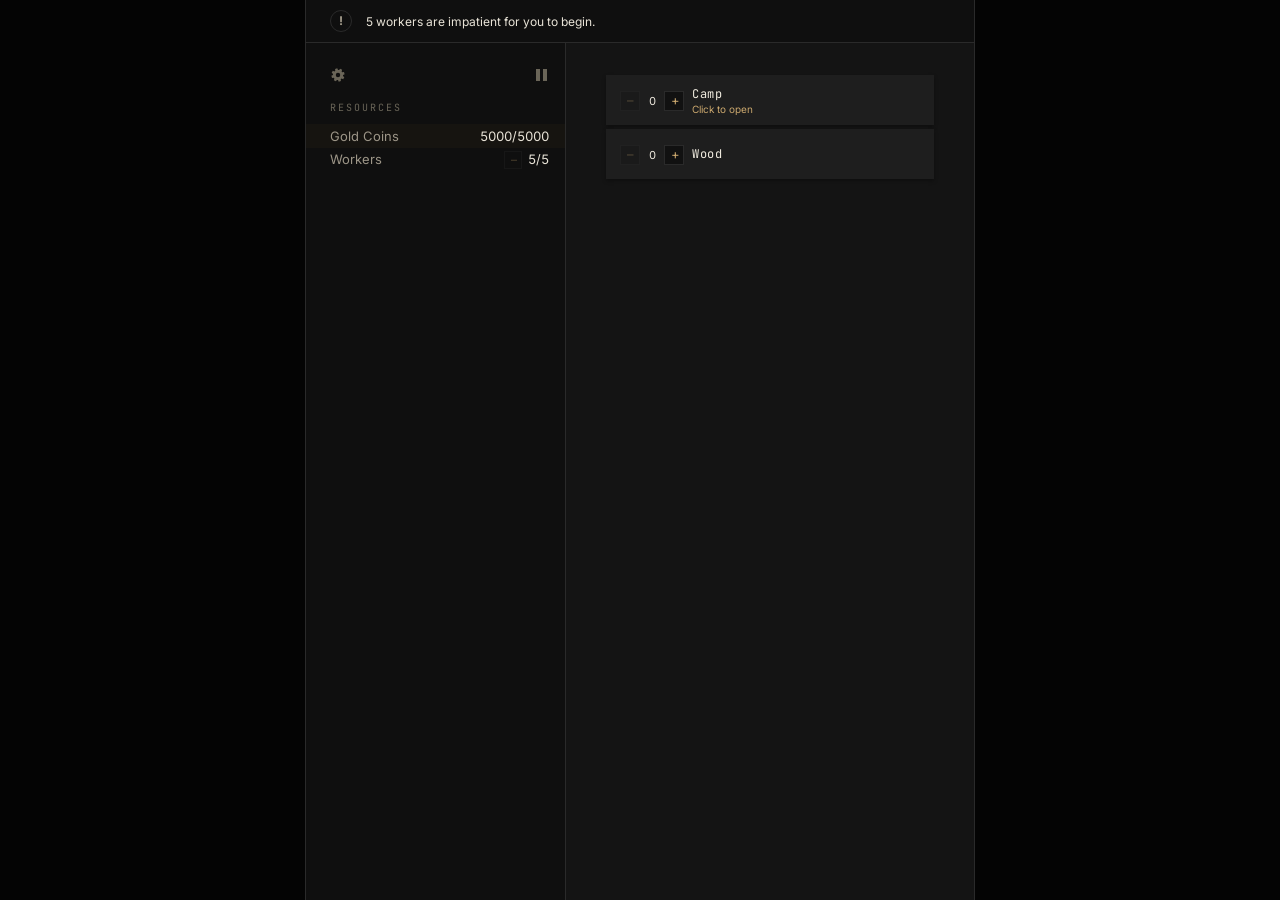
<file: index.html>
<!DOCTYPE html>
<html lang="en">
<head>
<meta charset="UTF-8">
<meta name="viewport" content="width=device-width, initial-scale=1.0">
<title>Orb Weaver</title>
<link rel="stylesheet" href="style.css">
<!-- EARLY DISPLAY INIT — deliberately inline and manually declared (not a
     loader). script.js runs at the end of <body>, which is after first
     paint, so a Light stone player would see a flash of the dark default
     on every load. This reads the same orbweaver.display.v1 key and the
     same theme mapping script.js uses, and applies only what must be
     right before the first frame. Every step is guarded: blocked
     storage, absent key, bad JSON or an out-of-range index all fall
     through to Original without interrupting startup. -->
<script>
(function () {
  try {
    var raw = localStorage.getItem('orbweaver.display.v1');
    if (!raw) return;
    var d = JSON.parse(raw);
    // Top-to-bottom: Original, Slightly lighter, New, Light stone.
    var themes = ['stone', 'midpoint', 'subtle', 'original'];
    var t = d && d.theme;
    if (t === 0 || (typeof t === 'number' && t > 0 && t < 4)) {
      document.documentElement.setAttribute('data-theme', themes[t | 0]);
    }
    if (typeof d['game-zoom'] === 'number') {
      document.documentElement.style.setProperty('--game-zoom', d['game-zoom'] / 100);
    }
    if (typeof d['sidebar-text'] === 'number') {
      document.documentElement.style.setProperty('--sidebar-text', d['sidebar-text'] / 100);
    }
  } catch (e) { /* storage blocked or unparseable — Original it is */ }
})();
</script>
</head>
<body>

<div id="app">
<div id="cheat-header" style="display:flex">
    <span class="cheat-label">CHEATS</span>
    <button class="cheat-btn" id="cheat-wood">Wood +100</button>
    <button class="cheat-btn" id="cheat-stone">Stone +100</button>
    <button class="cheat-btn" id="cheat-workers">Workers +5</button>
    <button class="cheat-btn" id="cheat-gold">Gold +100</button>
    <button class="cheat-btn" id="cheat-journals">Journals +50</button>
    <button class="cheat-btn" id="cheat-papers">Papers +500</button>
    <button class="cheat-btn" id="cheat-bars">Bars +100</button>
    <button class="cheat-btn" id="cheat-tools3">Tools III +1000</button>
    <button class="cheat-btn" id="cheat-crates">Crates +1000</button>
    <button class="cheat-btn" id="cheat-loc">Loc</button>
    <button class="cheat-btn" id="cheat-loc2">Loc 2</button>
    <button class="cheat-btn" id="cheat-mine">Mine</button>
    <button class="cheat-btn" id="cheat-caps">Caps +1000</button>
    <button class="cheat-btn" id="cheat-all">ALL</button>
    <button class="cheat-btn" id="cheat-all-v2">All v2</button>
    <button class="cheat-btn" id="cheat-null">Null</button>
    <span class="cheat-divider">|</span>
    <button class="cheat-btn" id="cheat-mpf-card">Test Card</button>
    <button class="cheat-btn" id="cheat-mpf-m">+M</button>
    <button class="cheat-btn" id="cheat-mpf-p">+P</button>
    <button class="cheat-btn" id="cheat-mpf-f">+F</button>
    <button class="cheat-btn" id="cheat-rm">rM</button>
    <button class="cheat-btn" id="cheat-rp">rP</button>
    <button class="cheat-btn" id="cheat-rf">rF</button>
    <button class="cheat-btn" id="cheat-seed">Seed</button>
    <button class="cheat-btn" id="cheat-nug">Nug</button>
    <span class="cheat-divider">|</span>
    <button class="cheat-btn" id="cheat-speed-2">2x</button>
    <button class="cheat-btn" id="cheat-speed-5">5x</button>
    <button class="cheat-btn" id="cheat-speed-10">10x</button>
    <button class="cheat-btn" id="cheat-speed-1">1x</button>
  </div>
  <footer id="context-footer">
    <button id="log-modal-btn" title="View log">!</button>
    <div id="context-footer-messages">
      <span class="footer-msg" id="footer-msg-0"></span>
      <span class="footer-msg" id="footer-msg-1"></span>
      <span class="footer-msg" id="footer-msg-2"></span>
    </div>
  </footer>

  <div id="main-wrap">

    <!-- ============ LEFT-HAND PANE ============ -->
    <aside id="left-hand">
      <div class="left-hand-topbar">
        <button id="settings-gear-btn" title="Settings"><svg viewBox="0 0 24 24" width="16" height="16" aria-hidden="true"><path fill-rule="evenodd" d="M 12.0 4.4 L 13.66 4.58 L 15.24 2.54 L 18.25 4.2 L 17.37 6.63 L 18.42 7.93 L 20.98 7.6 L 21.94 10.9 L 19.6 12.0 L 19.42 13.66 L 21.46 15.24 L 19.8 18.25 L 17.37 17.37 L 16.07 18.42 L 16.4 20.98 L 13.1 21.94 L 12.0 19.6 L 10.34 19.42 L 8.76 21.46 L 5.75 19.8 L 6.63 17.37 L 5.58 16.07 L 3.02 16.4 L 2.06 13.1 L 4.4 12.0 L 4.58 10.34 L 2.54 8.76 L 4.2 5.75 L 6.63 6.63 L 7.93 5.58 L 7.6 3.02 L 10.9 2.06 Z M 8.7 12 A 3.3 3.3 0 1 0 15.3 12 A 3.3 3.3 0 1 0 8.7 12 Z"/></svg></button>
        <button id="pause-play-btn" class="icon-pause" title="Pause"></button>
        <!-- Shown by CSS alone while the button carries .icon-play. Sits
             after the button so a sibling selector can drive it without
             script.js needing to know this element exists. -->
        <div id="pause-label">PAUSED</div>
      </div>
      <!-- Rate unit pill — shown by CSS alone while body has .rate-rail (Settings → Add to resources). -->
      <div id="rail-unit"><div class="unit-seg"><button data-rate-unit="0">/s</button><button data-rate-unit="1">/min</button><button data-rate-unit="2">/hr</button></div></div>
      <div class="side-label">Resources</div>
      <!-- Real resource rows (Workers, Gold, Upkeep, Wood, ...) mount here -->
      <div id="left-hand-real-resources"></div>
      <!-- Mountains group (blue theme) — hidden until Scout's Pen discovers it -->
      <div id="left-hand-mountains-group" style="display:none; --tier:var(--mountain-accent, #5a86b8); --tier-2:var(--mountain-text, #7fa8d4); --tier-soft:rgba(90,134,184,0.16);">
        <div class="side-label">Mountains</div>
        <div id="left-hand-real-resources-mountains"></div>
      </div>
      <!-- Sand Dunes group (yellow theme) — hidden until discovered -->
      <div id="left-hand-sanddunes-group" style="display:none; --tier:var(--sand-accent, #b8a858); --tier-2:var(--sand-text, #d4c47f); --tier-soft:rgba(184,168,88,0.16);">
        <div class="side-label">Sand Dunes</div>
        <div id="left-hand-real-resources-sanddunes"></div>
      </div>
      <div id="left-hand-resources"></div>
      <!-- Placeholders.js injects demo rows into #left-hand-resources when enabled -->
    </aside>

    <!-- ============ RIGHT-HAND PANE ============ -->
    <main id="right-hand">

      <div class="section-label" id="camp-section-label" data-section="camp" style="display:none">
        Camp <span class="section-collapse-arrow">▾</span>
      </div>
      <div class="card-grid" id="grid-camp">
        <!-- Real cards go here once mechanics exist. Empty by design. -->
      </div>

      <!-- Mountains section (Section B, blue theme) — hidden until Scout's Pen discovers it -->
      <div id="mountains-section" style="display:none; --tier:var(--mountain-accent, #5a86b8); --tier-2:var(--mountain-text, #7fa8d4); --tier-soft:rgba(90,134,184,0.16);">
        <div class="section-label" data-section="mountains">
          Mountains <span class="section-collapse-arrow">▾</span>
        </div>
        <div class="card-grid" id="grid-mountains"></div>
      </div>

      <!-- Sand Dunes section (yellow theme) — hidden until discovered -->
      <div id="sanddunes-section" style="display:none; --tier:var(--sand-accent, #b8a858); --tier-2:var(--sand-text, #d4c47f); --tier-soft:rgba(184,168,88,0.16);">
        <div class="section-label" data-section="sanddunes">
          Sand Dunes <span class="section-collapse-arrow">▾</span>
        </div>
        <div class="card-grid" id="grid-sanddunes"></div>
      </div>

      <!-- Placeholders.js injects demo cards + a themed demo section below when enabled -->
      <div id="right-hand-placeholder-mount"></div>

    </main>

  </div>

</div>

<!-- ============ GENERIC CARD DETAIL MODAL ============ -->
<div class="modal-scrim" id="card-modal-scrim">
  <div class="modal-win" id="card-modal-win">
    <div class="modal-header">
      <button class="modal-close" id="card-modal-close">✕</button>
      <div class="modal-header-top">
        <div id="card-modal-header-left"></div>
        <div class="modal-title" id="card-modal-title">Card Title</div>
      </div>
      <div id="card-modal-header-sub"></div>
    </div>
    <div class="modal-body" id="card-modal-body">
      <!-- populated per-card by script.js -->
    </div>
  </div>
</div>

<!-- ============ LOG MODAL ============ -->
<div class="modal-scrim" id="log-modal-scrim">
  <div class="modal-win" id="log-modal-win">
    <div class="modal-header">
      <div class="modal-title">Log</div>
      <button class="modal-close" id="log-modal-close">✕</button>
    </div>
    <div class="modal-body" id="log-modal-body"></div>
  </div>
</div>

<!-- ============ SETTINGS MODAL ============ -->
<!-- Welcome-back summary, shown after an offline catch-up. Also acts
     as the progress overlay while the replay runs. -->
<div class="modal-scrim" id="offline-modal-scrim">
  <div class="modal-win" id="offline-modal-win">
    <div class="modal-header">
      <button class="modal-close" id="offline-modal-close">✕</button>
    </div>
    <div class="modal-body" id="offline-modal-body"></div>
  </div>
</div>

<div class="modal-scrim" id="settings-modal-scrim">
  <div class="modal-win" id="settings-modal-win">
    <div class="modal-header">
      <div class="modal-title brand-title">Orb Weaver</div>
      <button class="modal-close" id="settings-modal-close">✕</button>
    </div>
    <div class="modal-body">
     <div class="settings-grid">

      <!-- DISPLAY CONTROLS — 2x2: sizes on top, theme and layout below.
           All four are native range inputs (pointer, touch and keyboard
           behavior for free); the vertical look is CSS only. -->
      <div class="settings-display">

        <div class="disp-ctl disp-size">
          <div class="disp-ctl-head">
            <span class="disp-chev sm">&lt;</span><span class="disp-chev lg">&lt;</span>
          </div>
          <div class="disp-slider">
            <input type="range" id="sidebar-text-slider" min="75" max="125" step="1" value="100"
                   aria-label="Left sidebar text size" aria-orientation="vertical">
          </div>
          <output class="disp-val" id="sidebar-text-val" for="sidebar-text-slider">100%</output>
        </div>

        <div class="disp-ctl disp-size">
          <div class="disp-ctl-head">
            <span class="disp-chev lg">&gt;</span><span class="disp-chev sm">&gt;</span>
          </div>
          <div class="disp-slider">
            <input type="range" id="game-zoom-slider" min="75" max="125" step="1" value="100"
                   aria-label="Game zoom" aria-orientation="vertical">
          </div>
          <output class="disp-val" id="game-zoom-val" for="game-zoom-slider">100%</output>
        </div>

        <div class="disp-ctl">
          <div class="disp-ctl-head">
            <svg class="settings-zoom-icon" viewBox="0 0 24 24" aria-hidden="true">
              <circle cx="12" cy="12" r="4"/>
              <path d="M12 1v3m0 16v3M1 12h3m16 0h3M4 4l2 2m12 12 2 2M4 20l2-2M18 6l2-2"/>
            </svg>
          </div>
          <div class="disp-slider">
            <input type="range" id="display-theme-slider" min="0" max="3" step="1" value="3"
                   aria-label="Display theme" aria-orientation="vertical">
          </div>
          <output class="disp-val" id="display-theme-val" for="display-theme-slider">Original</output>
        </div>

        <div class="disp-ctl">
          <div class="disp-ctl-head">
            <svg class="settings-zoom-icon" viewBox="0 0 24 24" aria-hidden="true">
              <path d="M2 4v16M22 4v16M12 2v20M5 8h14v8H5z"/>
            </svg>
          </div>
          <div class="disp-slider">
            <input type="range" id="display-layout-slider" min="0" max="1" step="1" value="1"
                   aria-label="Desktop layout" aria-orientation="vertical">
          </div>
          <output class="disp-val" id="display-layout-val" for="display-layout-slider">Centered</output>
        </div>

      </div>

      <div class="settings-main">
        <div class="settings-row">
          <span>Show placeholder examples</span>
          <div class="toggle-switch" id="placeholder-toggle"></div>
        </div>
        <div class="settings-row">
          <span>Cheat menu</span>
          <div class="toggle-switch" id="cheat-toggle"></div>
        </div>
        <div class="settings-row">
          <span>Rich Uncle Tutorial</span>
          <div class="toggle-switch" id="richuncle-toggle"></div>
        </div>
        <!-- Rates: unit for every rail rate line (js/core/rates.js); persisted with display prefs. -->
        <div class="settings-section-label">Rates</div>
        <div class="settings-row">
          <span>Rate unit</span>
          <div class="unit-seg"><button data-rate-unit="0">/s</button><button data-rate-unit="1">/min</button><button data-rate-unit="2">/hr</button></div>
        </div>
        <div class="settings-row">
          <span>Add to resources</span>
          <div class="toggle-switch" id="rate-rail-toggle"></div>
        </div>
        <!-- Save: autosaves every 20s and on tab close. Export/import is
             the backup path for cleared browser data or a new device. -->
        <div class="settings-section-label">Save</div>
        <div class="settings-row settings-row-buttons">
          <button class="action-btn" id="save-export-btn">Export save</button>
          <button class="action-btn" id="save-import-btn">Import save</button>
          <button class="action-btn danger" id="save-reset-btn">Erase save</button>
        </div>
        <textarea id="save-text" class="save-textarea" spellcheck="false" placeholder="Paste a save code here and press Import save. Or press Export save to put your current code here."></textarea>
        <div id="save-status" class="save-status"></div>
      </div>

     </div>
    </div>
  </div>
</div>

<script src="script.js"></script>

<!-- CORE MECHANICS ENGINE (shared logic — do not add mechanic-specific code here) -->
<script src="js/core/resources.js"></script>
<script src="js/core/rates.js"></script>
<script src="js/core/footer.js"></script>
<script src="js/core/workers.js"></script>
<script src="js/core/locations.js"></script>
<script src="js/core/upkeep.js"></script>
<script src="js/core/registry.js"></script>
<script src="js/core/upgrades.js"></script>
<script src="js/core/cards.js"></script>
<script src="js/core/offline.js"></script>
<script src="js/core/save.js"></script>
<script src="js/core/hiddenRes.js"></script>
<script src="js/core/cycles.js"></script>
<script src="js/core/toolUse.js"></script>
<script src="js/core/scoutstable.js"></script>
<script src="js/core/richuncle.js"></script>
<script src="js/core/loop.js"></script>
<script src="js/core/cheats.js"></script>
<script src="js/core/strangeshard.js"></script>

<!-- MECHANIC FILES (add one line per new mechanic — data only, no shared logic) -->
<script src="js/mechanics/mpftest.js"></script>
<script src="js/mechanics/buildersbench.js"></script>
<script src="js/mechanics/richuncle_camp.js"></script>
<script src="js/mechanics/toolshed.js"></script>
<script src="js/mechanics/wood.js"></script>
<script src="js/mechanics/stone.js"></script>
<script src="js/mechanics/digsite.js"></script>
<script src="js/mechanics/marketstall.js"></script>
<script src="js/mechanics/tents.js"></script>
<script src="js/mechanics/academy.js"></script>
<script src="js/mechanics/mountains.js"></script>
<script src="js/mechanics/richuncle_mountains.js"></script>
<script src="js/mechanics/mountainsscoutstable.js"></script>
<script src="js/mechanics/quarry.js"></script>
<script src="js/mechanics/wheatfieldcard.js"></script>
<script src="js/mechanics/goldpanning.js"></script>
<script src="js/mechanics/smeltershack.js"></script>
<script src="js/mechanics/goldmine.js"></script>
<script src="js/mechanics/sanddunes.js"></script>
<script src="js/mechanics/collapsedpath.js"></script>
<script src="js/mechanics/pulley.js"></script>
<script src="js/mechanics/scoutspen.js"></script>

<script src="js/main.js"></script>
<script src="placeholders.js"></script>
</body>
</html>
</file>
<file: style.css>
@import url('https://fonts.googleapis.com/css2?family=Cinzel+Decorative:wght@400;700&family=JetBrains+Mono:wght@400;500&family=Inter:wght@400;500;600&display=swap');

/* ============================================================
   ORB WEAVER — UI SHELL STYLESHEET
   Ported design system: same tokens, fonts, and component styles
   as the original build. Only naming has changed:
     #sidebar        -> #left-hand
     #content-area    -> #right-hand
     .workshop-grid   -> .card-grid
     "Gathering"      -> "Camp"
   ============================================================ */

*, *::before, *::after { box-sizing: border-box; }
html, body { height: 100%; margin: 0; background: var(--bg, #141414); }
body {
  font-family: 'Inter', sans-serif;
  color: var(--text, #e9e4d8);
  overflow: hidden;
}
button { font-family: inherit; user-select: none; -webkit-tap-highlight-color: transparent; cursor: pointer; }
::selection { background: transparent; }
/* Buttons already get user-select/tap-highlight above, but non-button
   controls (arrow spans, toggle divs) don't by default — on mobile that
   let long-presses fall through to the OS as text-selection / "search
   the web" instead of registering as a tap. touch-action:manipulation
   also removes the ~300ms tap delay so presses register immediately. */
.card, .toggle-switch, .section-collapse-arrow, .modal-subsection-label.has-arrow,
[data-upgrade-action], .card-stepper-btn, .cheat-btn {
  touch-action: manipulation;
  -webkit-touch-callout: none;
  -webkit-user-select: none;
  user-select: none;
  -webkit-tap-highlight-color: transparent;
}

:root {
  --tier: #a08858;
  --tier-2: #cba86e;
  --tier-dark: #5c4c2e;
  --tier-soft: rgba(160,136,88,0.16);
  --bg: #141414;
  --card-bg: #1e1e1e;
  --card-bg-alt: #252525;
  --border: #2a2a2a;
  --border-dim: #1e1e1e;
  --text: #e9e4d8;
  --text-dim: #a39c8c;
  --text-muted: #6a6558;
  --green: #7a9e7a;
  --red: #c05050;
  --molten: #d4914a;
}

/* ============================================================
   DISPLAY THEMES
   :root above IS the "original" palette. Each block below only
   overrides what it changes; anything omitted falls through to
   the var(--name, <original>) fallback written at each use site,
   so "original" renders byte-identically to the pre-theme build.
   Applied by script.js as data-theme on <html>; the inline
   initializer in index.html's <head> sets it before first paint.
   ============================================================ */
:root[data-theme="midpoint"] {
  color-scheme: dark;
  --bg: #181a19; --rail: #151716; --card-bg: #202220; --card-bg-alt: #272927;
  --inset: #161817; --control: #181a19; --raised: #272927;
  --border: #373a35; --border-dim: #2b2e2a; --edge: #41443e; --line: #41443e; --scrollbar: #555950;
  --text: #ebe8de; --heading: #f4f0e6; --text-dim: #aaa9a0; --text-muted: #777b72;
  --label: #a6a59c; --affordable: #f4f0e6; --on-accent: #151716;
  --tier: #a08858; --tier-2: #cba86e; --tier-soft: rgba(160,136,88,.16);
  --green: #80a983; --red: #cb6e66; --molten: #d4914a; --stopped: #995955;
  --mountain-accent: #6590bd; --mountain-text: #84add8;
  --sand-accent: #b4a553; --sand-text: #cfc078;
  --mule-bg: #1e271f; --mule-border: #385039; --mule-accent: #4f8152; --mule-text: #99c39c;
  --uncle-bg: #211a26; --uncle-border: #4b3b5f; --uncle-accent: #896bac; --uncle-text: #b79bd2;
  --cheat-bg: #1d1515; --cheat-border: #49302f; --cheat-text: #c78484;
  --good: #80a983; --bad: #cb6e66; --accent: #6590bd;
  --chart-gold: #c9a227; --chart-1: #6fa86f; --chart-2: #5c9ead;
  --chart-3: #c96a5e; --chart-4: #8f6fbf;
}

:root[data-theme="subtle"] {
  color-scheme: dark;
  --bg: #1c1c1b; --rail: #171817; --card-bg: #252524; --card-bg-alt: #2c2c2a;
  --inset: #181918; --control: #1c1c1b; --raised: #2c2c2a;
  --border: #444640; --border-dim: #363832; --edge: #4f514a; --line: #4f514a; --scrollbar: #65685f;
  --text: #eeeae0; --heading: #f7f3e9; --text-dim: #bcb9af; --text-muted: #898a80;
  --label: #b7b4aa; --affordable: #f7f3e9; --on-accent: #171817;
  --tier: #a08858; --tier-2: #cba86e; --tier-soft: rgba(160,136,88,.16);
  --green: #86ae89; --red: #d8756b; --molten: #d4914a; --stopped: #a65e59;
  --mountain-accent: #6e9ccc; --mountain-text: #90b8e5;
  --sand-accent: #c0b15d; --sand-text: #d9ca83;
  --mule-bg: #202920; --mule-border: #415841; --mule-accent: #578b59; --mule-text: #a5d0a7;
  --uncle-bg: #231c29; --uncle-border: #55436d; --uncle-accent: #9678bd; --uncle-text: #c0a6db;
  --cheat-bg: #211717; --cheat-border: #573535; --cheat-text: #d69494;
  --good: #86ae89; --bad: #d8756b; --accent: #6e9ccc;
  --chart-gold: #c9a227; --chart-1: #6fa86f; --chart-2: #5c9ead;
  --chart-3: #c96a5e; --chart-4: #8f6fbf;
}

:root[data-theme="stone"] {
  color-scheme: light;
  --bg: #d5d1c7; --rail: #c8c5bb; --card-bg: #e8e4db; --card-bg-alt: #ddd9ce;
  --inset: #d2cfc5; --control: #efebe2; --raised: #dcd8cd;
  --border: #6c7066; --border-dim: #94978c; --edge: #818579; --line: #818579; --scrollbar: #73796b;
  --text: #272923; --heading: #20231d; --text-dim: #42453d; --text-muted: #4f5249;
  --label: #42453d; --affordable: #20231d; --on-accent: #fffdf5;
  --tier: #705013; --tier-2: #62450e; --tier-dark: #735625; --tier-soft: rgba(112,80,19,.09);
  --green: #285936; --red: #92342b; --molten: #784609; --stopped: #92342b;
  --mountain-accent: #315b83; --mountain-text: #224c72;
  --sand-accent: #665609; --sand-text: #554707;
  --mule-bg: #dce7d9; --mule-border: #5c795f; --mule-accent: #285936; --mule-text: #285936;
  --uncle-bg: #e6ddec; --uncle-border: #7c638e; --uncle-accent: #674680; --uncle-text: #593c70;
  --cheat-bg: #eadbd7; --cheat-border: #9b625a; --cheat-text: #7b3029;
  --good: #285936; --bad: #92342b; --accent: #315b83; --hover: rgba(0,0,0,.05);
  --scrim: rgba(33,36,30,.3); --scrim-adjusting: rgba(33,36,30,.03);
  --chart-gold: #78560c; --chart-1: #2e653a; --chart-2: #236575;
  --chart-3: #a43d30; --chart-4: #754898;
}

/* Scout Stable's tip/requirement banners are deliberately fixed gold so
   they read identically inside a blue Mountains modal. That gold is
   unreadable on Light stone's pale surface, so the trio is the one place
   a theme has to reach in — dark themes keep the original gold. */
:root[data-theme="stone"] {
  --band-alt: rgba(0,0,0,.05);
  --banner-text: #62450e;
  --banner-bg: rgba(112,80,19,.09);
  --banner-border: #705013;
}


/* ===================== LAYOUT ===================== */
/* No header in this build — #app is just the two-pane shell. */
#app {
  display: flex;
  flex-direction: column;
  height: 100vh;
  width: 100vw;
}

#main-wrap {
  display: flex;
  flex-direction: row;
  flex: 1 1 auto;
  min-height: 0;
  overflow-x: hidden;
}

/* CHEAT HEADER — sits above main-wrap, pushes layout down when visible */
#cheat-header {
  flex: 0 0 auto;
  display: flex;
  flex-wrap: wrap;
  align-items: center;
  gap: 6px;
  padding: 6px 16px;
  background: var(--cheat-bg, #0a0a0a);
  border-bottom: 1px solid var(--cheat-border, #3a2a2a);
}
.cheat-label {
  font-family: 'JetBrains Mono', monospace;
  font-size: 9px;
  letter-spacing: 2px;
  color: var(--red);
  margin-right: 4px;
}
.cheat-btn {
  background: var(--cheat-bg, #1a1010);
  border: 1px solid var(--cheat-border, #3a2020);
  color: var(--cheat-text, #c08080);
  font-family: 'JetBrains Mono', monospace;
  font-size: 10px;
  padding: 3px 8px;
  cursor: pointer;
  transition: background 0.1s, border-color 0.1s;
}
.cheat-btn:hover { background: var(--cheat-bg, #2a1515); border-color: var(--red); color: var(--cheat-text, #e09090); }
.cheat-btn.active { background: var(--red); color: var(--on-accent, #0c0c0c); border-color: #e06060; }
.cheat-divider { color: var(--cheat-border, #3a2a2a); font-size: 12px; margin: 0 2px; }

/* Sub-rate label under resource rows (e.g. +2.6/s under Wood, -3/s under Gold) */
.res-sub-rate {
  display: block;
  font-size: 9px;
  text-align: right;
  padding-right: 2px;
  font-variant-numeric: tabular-nums;
}

/* CONTEXT FOOTER — dedicated bottom section, full width, shows the 3
   most recent messages (newest first). Click the "!" button or the
   message row itself to open the full scrollable log. */
#context-footer {
  flex: 0 0 auto;
  min-height: 40px;
  max-height: 72px;
  overflow-y: auto;
  border-bottom: 1px solid var(--border);
  background: var(--rail, #0f0f0f);
  padding: 10px 24px;
  display: flex;
  align-items: center;
  gap: 14px;
  font-size: 12px;
}
#log-modal-btn {
  flex: 0 0 auto;
  width: 22px; height: 22px;
  border-radius: 50%;
  border: 1px solid var(--border);
  background: none;
  color: var(--text-dim);
  font-size: 12px;
  font-weight: 700;
  line-height: 1;
  cursor: pointer;
}
#log-modal-btn:hover { color: var(--tier-2, var(--text)); border-color: var(--tier-2, var(--text-dim)); }
#context-footer-messages {
  display: flex;
  align-items: center;
  gap: 18px;
  overflow: hidden;
  cursor: pointer;
  min-width: 0;
}
.footer-msg { white-space: nowrap; overflow: hidden; text-overflow: ellipsis; }
#footer-msg-0 { color: var(--text); overflow: visible; flex-shrink: 0; }
#footer-msg-1 { color: var(--text-dim); }
#footer-msg-2 { color: var(--text-muted); }
.footer-msg:empty { display: none; }

/* Log modal rows */
.log-row { display: flex; gap: 10px; padding: 5px 0; border-bottom: 1px solid var(--border-dim); font-size: 12px; }
.log-row:last-child { border-bottom: none; }
.log-row-ts { flex: 0 0 auto; color: var(--text-muted); font-variant-numeric: tabular-nums; }
.log-row-text { color: var(--text-dim); }
.log-empty { color: var(--text-muted); font-size: 12px; }

/* LEFT-HAND PANE (was #sidebar) */
#left-hand {
  width: 260px;
  flex: 0 0 260px;
  min-width: 0;
  background: var(--rail, #0f0f0f);
  border-right: 1px solid var(--border);
  padding: 24px 16px 24px 24px;
  overflow-x: hidden;
  overflow-y: auto;
  scrollbar-width: thin;
  scrollbar-color: transparent transparent;
}
#left-hand:hover { scrollbar-color: var(--scrollbar, #333) transparent; }
#left-hand::-webkit-scrollbar { width: 6px; }
#left-hand::-webkit-scrollbar-thumb { background: transparent; }
#left-hand:hover::-webkit-scrollbar-thumb { background: var(--scrollbar, #333); }

/* RIGHT-HAND PANE (was #content-area) */
#right-hand {
  flex: 1 1 auto;
  display: flex;
  flex-direction: column;
  min-height: 0;
  min-width: 0;
  overflow-x: hidden;
  overflow-y: auto;
  padding: 32px 40px 60px;
  position: relative;
  scrollbar-width: thin;
  scrollbar-color: transparent transparent;
}
#right-hand:hover { scrollbar-color: var(--scrollbar, #333) transparent; }
#right-hand::-webkit-scrollbar { width: 10px; }
#right-hand::-webkit-scrollbar-thumb { background: transparent; }
#right-hand:hover::-webkit-scrollbar-thumb { background: var(--scrollbar, #333); }

@media (max-width: 700px) {
  #right-hand { padding: 18px 14px 40px; }
  #left-hand {
    width: 150px;
    flex: 0 0 150px;
    padding: 16px 8px 16px 12px;
  }
  .side-label {
    font-size: 8px;
    letter-spacing: 1px;
    margin-bottom: 6px;
  }
  .resource-row { font-size: 11px; }
  .res-name { font-size: 10px; }
  .res-val { font-size: 11px; }
  .res-sub-rate { font-size: 8px; }
  .card-stat { font-size: clamp(7px, 2.2vw, 10px); white-space: nowrap; overflow: hidden; text-overflow: ellipsis; }
}


/* ===================== SETTINGS GEAR (top-right, floating) ===================== */
/* Both icon buttons center against each other here rather than relying
   on text-baseline alignment — the gear is drawn with SVG and pause/
   play with CSS shapes, two different box models that baseline
   alignment can't reliably line up on its own. */
.left-hand-topbar {
  position: relative; /* positioning context for #pause-label */
  display: flex;
  align-items: center;
  justify-content: space-between;
  margin: 0 0 14px;
}
#settings-gear-btn {
  position: relative;
  display: inline-flex;
  align-items: center;
  justify-content: center;
  width: 16px; height: 16px;
  background: none;
  border: none;
  padding: 0;
  margin: 0;
  color: var(--text-muted);
  cursor: pointer;
  transition: color 0.15s;
}
#settings-gear-btn svg { fill: currentColor; }
#settings-gear-btn:hover { color: var(--tier-2); }
/* Invisible hit-area only (see .section-collapse-arrow::after for the
   same pattern) — the glyph alone is well under the ~44px mobile tap
   minimum now that it has no button box around it. */
#settings-gear-btn::after {
  content: '';
  position: absolute; top: 50%; left: 50%;
  transform: translate(-50%, -50%);
  width: 44px; height: 44px;
}

/* Pause/Play — drawn as plain CSS shapes, not a text character. A
   glyph like ⏸ is emoji-font territory on some devices (Android's
   Noto Color Emoji renders it as a colored icon no matter what CSS
   says), so there's nothing here for any device to recolor. */
#pause-play-btn {
  position: relative;
  width: 14px; height: 14px;
  background: none;
  border: none;
  padding: 0;
  margin: 0;
  cursor: pointer;
}
#pause-play-btn.icon-pause::before,
#pause-play-btn.icon-pause::after {
  content: '';
  position: absolute;
  top: 1px;
  width: 4px; height: 12px;
  background: var(--text-muted);
}
#pause-play-btn.icon-pause::before { left: 1px; }
#pause-play-btn.icon-pause::after { left: 8px; }
#pause-play-btn.icon-pause:hover::before,
#pause-play-btn.icon-pause:hover::after { background: var(--tier-2); }
#pause-play-btn.icon-play::before {
  content: '';
  position: absolute;
  top: 0; left: 2px;
  width: 0; height: 0;
  border-style: solid;
  border-width: 6px 0 6px 10px;
  border-color: transparent transparent transparent var(--text-muted);
}
#pause-play-btn.icon-play:hover::before { border-left-color: var(--tier-2); }

/* Paused caption. Absolutely positioned so pausing never reflows the
   rail below it — it hangs in the 32px of clearance the topbar's
   bottom margin and the first .side-label's top margin already leave.
   script.js swaps icon-pause/icon-play on the button and nothing else;
   this sibling rule is the whole of the show/hide logic. */
#pause-label {
  position: absolute;
  top: 100%;
  right: 0;
  margin-top: 4px;
  display: none;
  font-family: 'JetBrains Mono', monospace;
  letter-spacing: 2px;
  color: var(--text-muted);
  pointer-events: none;
}
#pause-play-btn.icon-play ~ #pause-label { display: block; }

/* ===================== LEFT-HAND: SECTIONS & RESOURCE ROWS ===================== */
.side-label {
  font-family: 'JetBrains Mono', monospace;
  font-size: 10px;
  letter-spacing: 2px;
  text-transform: uppercase;
  color: var(--text-muted);
  margin-bottom: 10px;
  margin-top: 18px;
}
#left-hand-resources > :first-child .side-label { margin-top: 0; }

.resource-row {
  display: flex;
  align-items: baseline;
  justify-content: space-between;
  font-size: 13px;
  padding: 3px 0;
  color: var(--text-dim);
  user-select: none;
}
.res-name { color: var(--label, #9c9587); }
.res-val { font-variant-numeric: tabular-nums; color: var(--text, #e9e4d8); }
.res-rate { font-size: 11px; color: var(--green); font-variant-numeric: tabular-nums; }
.res-rate.neg { color: var(--red); }
.res-rate.zero { color: var(--text-muted); }

/* Workers row: name, then recall button + value grouped and pushed right */
.worker-row { gap: 6px; }
.worker-recall-btn {
  margin-left: auto;
  width: 18px; height: 18px;
  background: var(--inset, #111); border: 1px solid var(--border);
  color: var(--tier-2); font-size: 12px; line-height: 1; flex-shrink: 0;
}
.worker-recall-btn:hover { border-color: var(--tier); background: var(--tier-soft); }
.worker-recall-btn:disabled { opacity: 0.3; cursor: not-allowed; }

/* Upgrade list rows inside a mechanic's modal */
.upgrade-row { display: flex; flex-direction: column; gap: 6px; padding: 10px 12px; background: var(--card-bg, #1a1a1a); }
.upgrade-row.locked { opacity: 0.4; }
.upgrade-row-top { display: flex; justify-content: space-between; align-items: center; gap: 8px; }
.upgrade-name { font-family: 'JetBrains Mono', monospace; font-size: 12px; color: var(--heading, #f1ece0); padding-left: 2px; }
.upgrade-cost { font-size: 10px; color: var(--text-muted); }
.upgrade-effect { font-size: 10px; color: var(--text-muted); }
.hs-card.locked { opacity: 0.4; }
/* Unaffordable/inactive hs-cards (Camp Construction, Academy topics,
   Stone Quarry, Add Forge, Add Station): title, description and cost
   always render at full, normal appearance — only the action button
   dims, via the shared .action-btn:disabled rule below. */
.upgrade-desc { color: var(--text-muted); }
/* Chromeless travel section — elements sit directly on modal background */
.bare-section { display: flex; flex-direction: column; gap: 8px; padding: 2px 0; }
.bare-label { font-family: 'JetBrains Mono', monospace; font-size: 11px; letter-spacing: .4px; color: var(--heading, #f1ece0); }
.bare-row { display: flex; align-items: center; justify-content: space-between; }
/* Right-aligned button row inside hs-body */
.hs-desc-build-row { display: flex; align-items: center; justify-content: space-between; gap: 10px; }
.hs-btn-right { width: auto; padding: 6px 14px; flex-shrink: 0; }
/* Dotted-trail travel path (TRAVEL_PATHS' trail:true) — themed by the
   surrounding .modal-win's --tier vars, same as every other bar. */
.trail-card { display: flex; flex-direction: column; gap: 8px; padding: 2px 0; }
.trail-name { font-family: 'JetBrains Mono', monospace; font-size: 12px; color: var(--heading, #f1ece0); }
.trail-desc { font-size: 10px; color: var(--text-muted); line-height: 1.5; }
.trail-track { display: flex; align-items: center; height: 16px; margin: 2px 0; }
.trail-line { flex: 1; height: 1px; background: repeating-linear-gradient(90deg, var(--edge, #3a3a3a) 0 4px, transparent 4px 8px); position: relative; }
.trail-fill { position: absolute; left: 0; top: 0; height: 1px; width: 0%; background: var(--tier); }
.trail-dot { width: 7px; height: 7px; border-radius: 50%; background: var(--tier); flex-shrink: 0; box-shadow: 0 0 0 3px var(--tier-soft); }
.trail-dot.start { background: var(--edge, #5a5a5a); box-shadow: none; margin-right: 0; }
.trail-track .trail-dot:last-child { margin-left: 0; }
.trail-foot { display: flex; justify-content: space-between; align-items: center; gap: 10px; }
/* Concept-10 (terminal / ASCII) progress bar — Wheat Field's modal.
   Themed by the surrounding .modal-win's --tier vars. */
.wf-block { background: var(--inset, #161616); padding: 10px 14px; font-family: 'JetBrains Mono', monospace; }
.wf-line { font-size: 10px; color: var(--text-muted); line-height: 1.7; }
.wf-bar { letter-spacing: -1px; color: var(--tier); font-size: 11px; }
.wf-bar-empty { letter-spacing: -1px; color: var(--edge, #2a2a2a); font-size: 11px; }
.wf-tag { color: var(--tier-2); font-variant-numeric: tabular-nums; }
/* Seed bar row: bar + button side by side, button flush with the text height */
.wf-seed-row { display: flex; align-items: center; gap: 8px; position: relative; }
.wf-seed-btn-wrap { flex-shrink: 0; }
.wf-seed-btn {
  background: var(--inset, #111); color: var(--tier-2); border: 1px solid var(--border);
  font-family: 'JetBrains Mono', monospace; font-size: 9px; letter-spacing: 0.5px;
  padding: 1px 6px; line-height: 1.4; cursor: pointer; white-space: nowrap;
  align-self: flex-start; margin-top: 10px;
}
.wf-seed-btn:hover:not(:disabled) { border-color: var(--tier); background: var(--tier-soft); }
.wf-seed-btn:disabled { opacity: 0.35; cursor: not-allowed; }
.wf-seed-hint { font-size: 10px; color: var(--text-muted); letter-spacing: 0; align-self: flex-end; margin-bottom: 2px; }
.trail-roll { font-size: 9px; color: var(--text-muted); font-variant-numeric: tabular-nums; text-align: right; order: 2; }

/* ===================== RIGHT-HAND: SECTION LABELS & CARD GRID ===================== */
.section-label {
  font-family: 'JetBrains Mono', monospace;
  font-size: 10px;
  letter-spacing: 2.5px;
  text-transform: uppercase;
  color: var(--text-muted);
  border-bottom: 1px solid var(--line, #282828);
  padding-bottom: 10px;
  margin-bottom: 18px;
  margin-top: 32px;
  user-select: none;
  cursor: pointer;
  max-width: 330px; /* keep in sync with .card-grid max-width */
}
.section-label:first-child { margin-top: 0; }
#left-hand-mountains-group .side-label { color: var(--tier-2); }
#mountains-section .section-label { color: var(--tier-2); border-bottom-color: var(--tier); }
#left-hand-sanddunes-group .side-label { color: var(--tier-2); }
#sanddunes-section .section-label { color: var(--tier-2); border-bottom-color: var(--tier); }
.section-collapse-arrow {
  display: inline-block;
  transition: transform 0.2s ease;
  font-size: 9px;
}
.section-collapse-arrow.collapsed { transform: rotate(-90deg); }

.card-grid {
  display: grid;
  grid-template-columns: 1fr;
  width: 100%;
  max-width: 330px;
  gap: 4px;
  margin-bottom: 6px;
}

/* ===================== CARDS ===================== */
.card-wrap { display: flex; flex-direction: column; background: var(--card-bg, #1e1e1e); position: relative; user-select: none; box-shadow: 0 2px 4px rgba(0,0,0,0.3); min-width: 0; overflow: hidden; }
.card { background: transparent; color: var(--text, #e9e4d8); border: none; padding: 11px 14px 10px; font-size: 16px; cursor: pointer; display: flex; flex-direction: row; align-items: center; gap: 8px; position: relative; overflow: hidden; width: 100%; height: 50px; flex-shrink: 0; user-select: none; -webkit-tap-highlight-color: transparent; }
.card:hover { background: var(--hover, rgba(255,255,255,0.04)); }
.card.greyed { opacity: 0.38; cursor: default; }
@media (hover: none) { .card:active { background: var(--tier-soft); } }

.card-body { flex: 1; min-width: 0; position: relative; z-index: 1; order: 2; }
.card-name {
  font-family: 'JetBrains Mono', monospace;
  font-size: 12px;
  letter-spacing: 0.5px;
  color: var(--heading, #f1ece0);
  white-space: nowrap; overflow: hidden; text-overflow: ellipsis;
}
.card-stat { font-size: 10px; color: var(--tier-2); font-variant-numeric: tabular-nums; margin-top: 1px; white-space: nowrap; overflow: hidden; text-overflow: ellipsis; }

/* Bottom-edge progress bar (build/produce/travel progress) */
.card-progress-bar {
  position: absolute; bottom: 0; left: 0; width: 0%;
  height: 3px; background: var(--tier); z-index: 2;
  transition: width 0.2s linear;
  pointer-events: none;
}
/* Top-edge secondary progress bar (e.g. a parallel/independent progress value) */
.card-upgrade-bar {
  position: absolute; top: 0; left: 0; width: 0%;
  height: 3px; background: var(--green, #7a9e7a); z-index: 2;
  pointer-events: none;
}
/* Optional per-mechanic.upgradeBarTiered: match the surrounding section's
   theme (e.g. Mountains' blue) instead of the default green. Reusable by
   any card — see js/core/cards.js. */
.card-upgrade-bar.tiered { background: var(--tier); }
/* While collecting resources for the current tier (not yet building), the
   top bar tints to a faded version of the bottom bar's gold instead of its
   normal green — same color family as the build progress, just muted, so
   it reads as "gathering" rather than "in progress." Reverts automatically
   once collection finishes and the timer starts (see cards.js). */
.card-upgrade-bar.bar-collecting,
.detail-progress-bar.bar-collecting,
.card-progress-bar.bar-collecting {
  background: var(--tier);
  opacity: 0.45;
}
/* Small top-right corner badge/icon */
.card-badge {
  position: absolute; top: 4px; right: 4px;
  font-size: 14px; line-height: 1; pointer-events: none;
  opacity: 0.85;
}

/* Worker/quantity steppers — inert in this shell build (no click logic wired) */
.card-steppers { display: none; align-items: center; gap: 5px; flex-shrink: 0; order: 1; user-select: none; position: relative; }
.card-steppers.visible { display: flex; }
/* Tool-tier pill — shown only on cards with mechanic.toolTier set. Sits
   between the steppers and the card name; background inherits var(--tier)
   so it auto-matches the surrounding section's color (e.g. Mountains' blue). */
.card-tier-pill { height: 16px; padding: 0 6px; border-radius: 8px; background: var(--tier); color: var(--on-accent, #1a1408); font-family: 'Inter', sans-serif; font-size: 10px; font-weight: 700; font-style: italic; display: flex; align-items: center; flex-shrink: 0; order: 1; line-height: 1; pointer-events: none; }
/* Modal header tier-pips (js/core/toolUse.js getSubtitleHtml): a row of
   .card-tier-pill reused as-is for the real/required tier, plus a
   grayed, crossed-out variant for every tier below it — corner-to-
   corner diagonal line via a gradient overlay, not a text strikethrough
   through the numeral. Display-only, same rule as the pill itself. */
.tool-pips-row { display: flex; align-items: center; gap: 6px; }
/* .card-tier-pill carries order: 1 for its original job (positioning
   among the card-face steppers/name). Reused here for the crossed and
   real pills, that inherited order beat the label's default order: 0
   and jumped the label to the front — neutralize it so plain DOM order
   (pills, then label) wins inside this row. */
.tool-pips-row .card-tier-pill { order: 0; }
/* The '$' glyph sits optically right-of-center inside the pill, unlike
   the roman numerals — shift it 2px left while keeping the pill's total
   width identical (12px of horizontal padding either way). */
.card-tier-pill.pill-glyph { padding-left: 5px; padding-right: 7px; }
.card-tier-pill.tier-pip-crossed { position: relative; background: var(--text-muted); color: var(--bg); opacity: 0.6; }
.card-tier-pill.tier-pip-crossed::after {
  content: ''; position: absolute; inset: 0; border-radius: inherit;
  background: linear-gradient(to top right, transparent calc(50% - 1px), var(--red) calc(50% - 1px), var(--red) calc(50% + 1px), transparent calc(50% + 1px));
}
.tool-pips-label { font-size: 9px; letter-spacing: 0.3px; color: var(--text-muted); }
/* Commodities item title + its tier pill (Copper Tool Head's "III"),
   same reuse and the same order override as .tool-pips-row above —
   the pill sits inline right after the name instead of pushed first. */
.ms-item-title { display: inline-flex; align-items: center; gap: 6px; }
.ms-item-title .card-tier-pill { order: 0; }
.card-stepper-btn {
  width: 20px; height: 20px;
  background: var(--inset, #111); border: 1px solid var(--border);
  color: var(--tier-2); font-size: 13px; line-height: 1;
}
.card-stepper-btn:hover { border-color: var(--tier); background: var(--tier-soft); }
.card-stepper-btn:disabled { opacity: 0.3; cursor: not-allowed; }
.card-stepper-val { font-size: 11px; color: var(--heading, #f1ece0); min-width: 14px; text-align: center; font-variant-numeric: tabular-nums; }

/* ===================== MODALS (shared chrome for every popup, incl. Settings) ===================== */
.modal-scrim {
  position: fixed; inset: 0;
  background: var(--scrim, rgba(0,0,0,0.82));
  display: none;
  align-items: center;
  justify-content: center;
  z-index: 900;
}
.modal-scrim.open { display: flex; }

.modal-win {
  background: var(--bg, #141414);
  border: 1px solid var(--border);
  border-top: 4px solid var(--tier);
  width: min(560px, 96vw);
  max-height: 88vh;
  display: flex;
  flex-direction: column;
  overflow: hidden;
}
.modal-win.modal-wide { width: min(820px, 96vw); }

/* Scoped modal recolors — the shared #card-modal-win is outside both the
   mule cards' section and #mountains-section, so it needs its own class
   to pick up their colors (see mechanic.modalTheme in cards.js). */
.modal-win.theme-mule { --tier: var(--mule-border, #2e422e); }
.modal-win.theme-mule [data-sp-action^="disembark"] {
  background: var(--mule-accent, #4a7a4a); border-color: var(--mule-accent, #4a7a4a); color: var(--on-accent, #0c0c0c);
}
.modal-win.theme-mule [data-sp-action^="disembark"]:hover { background: #5c8f5c; }
/* .cp-mtn: the Sand Dunes Collapsed Path's clearing area keeps Mountains colors — it is still Mountains ground */
.modal-win.theme-mountains, .cp-mtn { --tier: var(--mountain-accent, #5a86b8); --tier-2: var(--mountain-text, #7fa8d4); --tier-soft: rgba(90,134,184,0.16); }
.modal-win.theme-richuncle { --tier: var(--uncle-accent, #8a6bb0); --tier-2: var(--uncle-text, #a98bcf); --tier-soft: rgba(138,107,176,0.16); }
.modal-win.theme-sanddunes { --tier: var(--sand-accent, #b8a858); --tier-2: var(--sand-text, #d4c47f); --tier-soft: rgba(184,168,88,0.16); }
.modal-header {
  display: flex; flex-direction: column; position: relative;
  padding: 14px 20px 10px; border-bottom: 1px solid var(--border); gap: 6px;
}
#offline-modal-win .modal-header { border-bottom: none; padding-bottom: 0; }
.modal-header-top {
  display: flex; align-items: center; gap: 10px;
  /* 36px gutters both sides — matches .modal-close absolute footprint so
     steppers (left) never hide behind it, and title centering is balanced
     on the right. Both gutters are hardcoded constants; no JS needed. */
  padding: 0 36px 0 0;
}
/* STRUCTURAL: #card-modal-header-left is natural width (never clipped) —
   steppers and worker-desc always fully visible. .modal-title fills the
   rest and centers within it, which is near-true-center in the common
   case. On mechanics with no steppers, the right-side gutter alone would
   shift the title slightly left, so we also add a matching left gutter to
   keep it balanced — same 36px constant, applied as padding-left when
   header-left is empty (see :empty rule below). */
#card-modal-header-left {
  display: flex; align-items: center; gap: 5px; flex-shrink: 0;
}
#card-modal-header-left:empty {
  display: none;
}
/* When no steppers, balance the right gutter with an equal left gutter
   on the title so centering stays symmetric. */
#card-modal-header-left:empty ~ .modal-title { padding-left: 36px; }
#card-modal-header-sub:empty { display: none; }
.modal-subtitle-tip  { font-size: 9px; line-height: 1.4; color: var(--tier-2); }
.modal-subtitle-note { font-size: 7px; letter-spacing: 0.5px; text-transform: uppercase; color: var(--text-muted); }
.modal-title {
  font-family: 'JetBrains Mono', monospace;
  font-size: 13px; letter-spacing: 2px; text-transform: uppercase;
  color: var(--text-dim); text-align: center;
  flex: 1; min-width: 0; overflow: hidden; text-overflow: ellipsis; white-space: nowrap;
}
/* Left-aligned "Upgrade" label above the self-upgrade ladder rows —
   same font/size/color as .modal-title, just not centered. */
.modal-upgrade-label {
  font-family: 'JetBrains Mono', monospace;
  font-size: 13px; letter-spacing: 2px; text-transform: uppercase;
  color: var(--text-dim); text-align: left;
}
.modal-close {
  position: absolute; top: 10px; right: 14px;
  background: none; border: none; color: var(--text-muted);
  font-size: 14px; line-height: 1; cursor: pointer; padding: 2px 4px;
}
.modal-close:hover { color: var(--tier-2); }
/* The one place Cinzel Decorative survives — the Settings modal's game title */
.modal-title.brand-title {
  font-family: 'Cinzel Decorative', serif;
  font-size: 20px;
  letter-spacing: 2px;
  text-transform: none;
  color: var(--heading, #f1ece0);
}
.brand-subtitle {
  font-family: 'Inter', sans-serif;
  font-size: 11px;
  letter-spacing: 0.08em;
  text-transform: uppercase;
  opacity: 0.55;
  vertical-align: middle;
}
.modal-body {
  padding: 18px 20px;
  display: flex;
  flex-direction: column;
  gap: 12px;
  overflow-y: auto;
  flex: 1 1 auto;
  user-select: none;
  scrollbar-width: thin;
  scrollbar-color: var(--scrollbar, rgba(255,255,255,0.12)) transparent;
}
.modal-body:hover { scrollbar-color: var(--scrollbar, rgba(255,255,255,0.22)) transparent; }
.modal-body::-webkit-scrollbar { width: 6px; }
.modal-body::-webkit-scrollbar-button { display: none; width: 0; height: 0; }
.modal-body::-webkit-scrollbar-track { background: transparent; }
.modal-body::-webkit-scrollbar-thumb { background: var(--scrollbar, rgba(255,255,255,0.12)); border-radius: 3px; }
.modal-body:hover::-webkit-scrollbar-thumb { background: var(--scrollbar, rgba(255,255,255,0.22)); }

/* Header-strip card — neutral #202020 header, #1a1a1a body */
.hs-card { border: 1px solid var(--border); }
.hs-head { display: flex; align-items: center; justify-content: space-between; padding: 9px 14px; background: var(--raised, #202020); border-bottom: 1px solid var(--border); }
.ds-head-left { display: flex; align-items: center; gap: 8px; }
.ds-head-left .card-steppers { order: 0; }
.hs-title { font-family: 'JetBrains Mono', monospace; font-size: 11px; letter-spacing: .4px; color: var(--heading, #f1ece0); }
/* Standalone requirement note below a build/prepare button (e.g. the
   Expedition tab's "N idle workers required"). */
.sp-req-msg {
  font-family: 'JetBrains Mono', monospace; font-size: 9px; line-height: 1.3;
  color: var(--banner-text, #cba86e); background: var(--banner-bg, rgba(160,136,88,0.16)); border: 1px solid var(--banner-border, #a08858);
  border-radius: 4px; padding: 5px 8px;
}
.hs-body { background: var(--card-bg, #1a1a1a); padding: 12px 14px; display: flex; flex-direction: column; gap: 8px; }
/* Legacy detail-card — now just the body region (no header) */
.detail-card { background: var(--card-bg, #1a1a1a); padding: 12px 14px; display: flex; flex-direction: column; gap: 8px; }
.detail-card-desc { font-size: 10px; color: var(--text-muted); line-height: 1.5; }
.detail-flavor { font-size: 20px; }
.detail-progress-wrap { height: 3px; background: var(--edge, #2a2a2a); overflow: hidden; }
.detail-progress-bar { height: 100%; width: 0%; background: var(--tier); }
.detail-status { font-size: 10px; color: var(--tier-2); min-height: 14px; font-variant-numeric: tabular-nums; display: flex; flex-wrap: wrap; align-items: baseline; }
.detail-status-sep { margin: 0 6px; }

.card-lock-btn {
  background: none;
  border: 1px solid transparent;
  color: var(--text-muted);
  font-size: 13px;
  width: 22px; height: 22px;
  display: flex; align-items: center; justify-content: center;
  padding: 0; margin-left: 2px;
  filter: grayscale(1);
}
.card-lock-btn.locked {
  border-color: var(--border);
  background: var(--inset, #111);
}
/* Card-face lock: absolutely positioned just left of the stepper group, zero layout impact */
.card-face-lock {
  position: absolute;
  right: 100%;
  top: 50%;
  transform: translateY(-50%);
  margin: 0;
  padding: 0;
  width: auto;
  height: auto;
  font-size: 8px;
  line-height: 1;
  border: none;
  background: none;
  cursor: pointer;
}
/* width is set/updated in JS (applyWorkerDescWidth in cards.js) with a
   buffer, so small text changes don't shift the modal title. overflow
   is a safety net only — normal operation never exceeds the committed
   width, since applyWorkerDescWidth grows it to fit before it's needed. */
.worker-desc {
  font-size: 10px; color: var(--text-muted); white-space: nowrap; overflow: hidden;
}
/* Collect Resources progress bar — thin bar along bottom edge of the button */
.collect-btn {
  position: relative;
  overflow: hidden;
}
.collect-btn::after {
  content: '';
  position: absolute; bottom: 0; left: 0;
  width: var(--collect-pct, 0%);
  height: 2px;
  background: var(--tier);
  pointer-events: none;
}
.action-btn {
  background: var(--inset, #111);
  color: var(--tier-2);
  border: 1px solid var(--border);
  padding: 8px 16px;
  font-size: 12px;
  font-family: 'JetBrains Mono', monospace;
  letter-spacing: 0.5px;
  white-space: nowrap;
}
.action-btn:hover { border-color: var(--tier); background: var(--tier-soft); }
.action-btn:disabled { opacity: 0.35; cursor: not-allowed; }
.action-btn.active { background: var(--tier); color: var(--on-accent, #0c0c0c); border-color: var(--tier-2); }

/* Settings modal — toggle row */
.settings-row {
  display: flex; align-items: center; justify-content: space-between;
  font-size: 12px; color: var(--text-dim); padding: 6px 0;
}
.toggle-switch {
  position: relative; width: 36px; height: 20px;
  background: var(--inset, #111); border: 1px solid var(--border);
  border-radius: 10px; cursor: pointer; flex-shrink: 0;
}
.toggle-switch::after {
  content: ''; position: absolute; top: 2px; left: 2px;
  width: 14px; height: 14px; border-radius: 50%;
  background: var(--text-muted);
  transition: left 0.15s ease, background 0.15s ease;
}
.toggle-switch.on { border-color: var(--tier); }
.toggle-switch.on::after { left: 18px; background: var(--tier-2); }

/* ===================== COLLAPSIBLE UPGRADE LADDER ===================== */
/* Nothing currently instantiates Upgrades.create(...,collapsible:true) —
   Camp/Market/Tents/Scout Stable's old self-ladders were the only users
   and are gone — but the capability stays in js/core/upgrades.js for any
   future resource card that wants it, so this CSS stays too. */
/* Arrow nudged into left margin, vertically aligned with the top of the
   upgrade-row card (which has padding-top ~8–10px; negative top aligns
   the glyph to the card's first text line). */
.upgrade-name .section-collapse-arrow {
  display: inline-block; font-size: 16px; line-height: 1;
  margin-left: -23px; margin-right: 4px;
  vertical-align: top; position: relative; top: 0;
  cursor: pointer;
}
/* STRUCTURAL: the glyph alone is a ~16px tap target — far under the
   ~44px mobile minimum, which is why taps landed inconsistently. This
   pseudo-element enlarges the HIT AREA only; it's absolutely
   positioned, so it adds no layout box and shifts nothing. The
   collapsed-action button is a later sibling, so it still wins any
   overlap and stays clickable. */
.upgrade-name .section-collapse-arrow::after {
  content: '';
  position: absolute; top: 50%; left: 50%;
  transform: translate(-50%, -50%);
  width: 44px; height: 44px;
}

/* Collapsed layout: title stays left-aligned at its natural width (arrow
   inline-left, same position as expanded). The action button flex-grows
   to fill all remaining space to the right of the title. */
.upgrade-row:not(.locked) .action-btn.collapsed-action,
.hs-card:not(.locked) .action-btn.collapsed-action {
  flex: 1 1 auto; padding: 3px 10px; font-size: 8px; letter-spacing: 0.3px;
  white-space: nowrap; text-align: center; min-width: 0;
}
/* Cost + effect on one shrinkable line below the title row when collapsed */
.upgrade-cost-sub {
  font-size: 10px; color: var(--text-muted);
  font-family: 'JetBrains Mono', monospace; margin-top: 2px;
  display: flex; gap: 8px; overflow: hidden;
}
.upgrade-cost-sub .upgrade-cost-part,
.upgrade-cost-sub .upgrade-effect-part {
  white-space: nowrap; overflow: hidden; text-overflow: ellipsis;
  min-width: 0; flex-shrink: 1;
}

/* Silent divider between upgrade block and Construction/Sell sections —
   just the horizontal rule, no text label. */
.modal-subsection-label.divider-only {
  border-top: 1px solid var(--line, #282828);
  margin: 4px -20px 0;
  padding: 0;
  height: 0; overflow: hidden;
}

/* Sub-headers inside a modal that lists more than one track */
.modal-subsection-label {
  font-family: 'JetBrains Mono', monospace;
  font-size: 10px; letter-spacing: 1.5px; text-transform: uppercase;
  color: var(--text-muted); margin: 4px 0;
}
/* Full-bleed divider with text label (Market's "Sell" header) */
.modal-subsection-label.divider-top {
  border-top: 1px solid var(--line, #282828);
  margin: 4px -20px 0;
  padding: 4px 20px 0;
}

/* ===================== CONSTRUCTION LIST ROWS (Builder's Bench) ===================== */
.upgrade-row-horizontal { display: flex; align-items: center; justify-content: space-between; gap: 8px; }
.upgrade-action-stack { display: flex; flex-direction: column; align-items: flex-end; gap: 4px; }
.upgrade-text-stack { display: flex; flex-direction: column; gap: 4px; min-width: 0; }
.upgrade-desc { font-size: 10px; color: var(--text-muted); }
.upgrade-costtime { font-size: 10px; color: var(--text); }

/* Builder's Bench modal wrapper — tightened to a 4px spacing floor
   throughout (Upgrades + Construction), and pulled up to close the gap
   below the modal header. Scoped here so Wood/Stone's modals, which
   never use this wrapper, are completely unaffected. */
.bench-modal { display: flex; flex-direction: column; gap: 6px; margin-top: -12px; }
.bench-modal .hs-card .hs-body,
.bench-modal .upgrade-row { gap: 4px; padding: 8px 10px; }

/* ===================== PLACEHOLDER-ONLY VISUAL MARKER ===================== */
/* Placeholders.js tags every demo element with this class so it's visually
   obvious (dashed border) which parts of the shell are throwaway scaffolding. */
.placeholder-marker {}


/* ===================== MARKET MODAL ===================== */
/* Same tightened wrapper as the Bench; scoped so Wood/Stone are untouched. */
.market-modal { display: flex; flex-direction: column; gap: 4px; margin-top: -12px; }

/* Subtitles under the modal title. Sizes ≈ 0.66 / 0.50 of the 13px title. */
.market-tip  { font-size: 9px; line-height: 1.4; color: var(--tier-2); }
.market-note { font-size: 7px; letter-spacing: 0.5px; text-transform: uppercase; color: var(--text-muted); }

/* Live sell-time readout next to the "SELL" header (e.g. "180.0s").
   text-transform:none overrides the parent label's uppercase so the
   trailing "s" doesn't get capitalized. */
.sell-time-label {
  font-family: 'JetBrains Mono', monospace;
  font-size: 10px; text-transform: none; letter-spacing: 0;
  color: var(--text-muted); font-variant-numeric: tabular-nums;
  margin-left: 6px;
}

/* ===================== TENTS MODAL ===================== */
/* Same tightened wrapper as Bench/Market; scoped so Wood/Stone are untouched. */
.tents-modal { display: flex; flex-direction: column; gap: 4px; margin-top: -12px; }

/* Vertically-stacked stat rows, 1px divider between each — last row has none. */
.stats-block { display: flex; flex-direction: column; }
.stat-row {
  display: flex; justify-content: space-between; align-items: baseline; gap: 10px;
  font-size: 11px; padding: 7px 0; border-bottom: 1px solid var(--border);
}
.stat-row:last-child { border-bottom: none; }
.stat-label { color: var(--text-muted); }
.mpf-local-btns { display: flex; gap: 8px; margin-top: 10px; }
.mpf-local-btns .action-btn { flex: 1 1 auto; }
.stat-val { color: var(--text); text-align: right; font-variant-numeric: tabular-nums; }

/* ===================== SELL CARDS ===================== */
/* Every card is a HARD-FIXED square: width AND height are both explicit
   pixel values (not derived from content, not flex-basis-only), so no
   state — 1 vs 2 bundles, auto unlocking, a sale starting — can ever
   stretch it into a rectangle. Each row inside has its own reserved
   height and is ALWAYS rendered (even empty), so filling that slot in
   never shifts anything else: the auto-toggle column exists (invisible)
   before it's unlocked, and the status line exists (empty) before a
   sale starts. overflow:hidden is a safety net only, not the mechanism. */
.sell-grid { display: flex; flex-wrap: wrap; gap: 10px; }
.sell-card {
  position: relative; box-sizing: border-box;
  width: 188px; height: 188px; aspect-ratio: 1; flex: 0 0 188px;
  background: var(--card-bg, #1a1a1a); border: 1px solid var(--border);
  padding: 12px; overflow: hidden;
  display: flex; flex-direction: column; gap: 6px;
}
/* 50px: 2-line bundle-chip wraps need ~44px, so this leaves a small
   (~4-6px) buffer before the clipping that 52px used to cause,
   without leaving Gold sitting far below the bundles. */
.sell-row-top { flex: 0 0 50px; display: flex; align-items: flex-start; justify-content: space-between; gap: 6px; overflow: hidden; }
.sell-bundles { flex: 1 1 auto; min-width: 0; display: flex; flex-wrap: wrap; align-content: flex-start; gap: 4px; }
.sell-bundle {
  background: var(--inset, #111); border: 1px solid var(--border); color: var(--text-dim);
  font-family: 'JetBrains Mono', monospace; font-size: 10px; padding: 3px 6px;
  white-space: nowrap; max-width: 100%; overflow: hidden; text-overflow: ellipsis;
}
.sell-bundle:hover { border-color: var(--tier); color: var(--text); }
.sell-bundle.selected { border-color: var(--tier); background: var(--tier-soft); color: var(--heading, #f1ece0); }

/* Auto-sell toggle + lock — a fixed-width reserved column. Rendered
   empty (no toggle inside) until the resource's auto-sell tier is
   reached, so unlocking it fills the slot instead of resizing the row. */
.sell-auto-wrap { flex: 0 0 40px; height: 100%; display: flex; flex-direction: column; align-items: center; justify-content: center; gap: 4px; }
.sell-auto { width: 30px; height: 16px; }
.sell-auto::after { width: 10px; height: 10px; }
.sell-auto.on::after { left: 16px; }
.toggle-switch.bump::after { animation: sell-toggle-bump 0.16s ease; }
@keyframes sell-toggle-bump { 0% { left: 2px; } 50% { left: 16px; } 100% { left: 2px; } }
.sell-lock {
  background: none; border: 1px solid transparent; color: var(--text-muted);
  font-size: 11px; width: 18px; height: 18px; padding: 0; line-height: 1;
  display: flex; align-items: center; justify-content: center; filter: grayscale(1);
}
.sell-lock.locked { border-color: var(--border); background: var(--inset, #111); }

.sell-gold { flex: 0 0 14px; font-size: 11px; color: var(--tier-2); font-variant-numeric: tabular-nums; margin-top: 6px; }
/* Reserved even while idle (empty) — filled in only once a sale starts. */
.sell-status { flex: 0 0 13px; font-size: 10px; color: var(--tier-2); font-variant-numeric: tabular-nums; }
.sell-card .action-btn { flex: 0 0 34px; width: 100%; text-align: center; padding: 0; }
.action-btn.ms-sell { flex-shrink: 0; }

/* Per-card sell progress bar — absolutely positioned, so it never
   consumes layout height (width:0% is simply invisible when idle). */
.sell-progress { height: 3px; background: var(--edge, #2a2a2a); }
.sell-progress-bar { height: 100%; width: 0%; background: var(--tier); }

@media (max-width: 700px) {
  .sell-card { width: 152px; height: 152px; aspect-ratio: 1; flex-basis: 152px; padding: 10px; gap: 4px; }
  .sell-row-top { flex-basis: 44px; }
  .sell-bundle { font-size: 9px; padding: 2px 5px; }
  .sell-auto-wrap { flex-basis: 34px; }
}

/* ===================== ACADEMY MODAL ===================== */
/* Same tightened wrapper as Bench/Market/Tents. Research Progress
   (a choice track) needs the .upgrade-row rule; Conversion reuses
   .sell-card/.sell-grid wholesale (see createConversionTrack). */
.academy-modal { display: flex; flex-direction: column; gap: 4px; margin-top: -12px; }
.academy-modal .hs-card .hs-body,
.academy-modal .upgrade-row { gap: 4px; padding: 8px 10px; }

/* ===================== SCOUT'S PEN MODAL (tabs) ===================== */
.scoutspen-modal { display: flex; flex-direction: column; gap: 4px; margin-top: -12px; }
.sp-tabs { display: flex; gap: 2px; }
.sp-tab {
  flex: 1; background: var(--inset, #111); border: 1px solid var(--border); color: var(--text-muted);
  padding: 8px 6px; font-family: 'JetBrains Mono', monospace; font-size: 10px;
  letter-spacing: 1px; text-transform: uppercase;
}
.sp-tab:hover { border-color: var(--tier); color: var(--text-dim); }
.sp-tab.active { border-color: var(--tier); background: var(--tier-soft); color: var(--heading, #f1ece0); }
.sp-tab-body { display: flex; flex-direction: column; gap: 10px; }
.sp-tab-greyed { font-size: 10px; color: var(--text-muted); opacity: 0.5; padding: 8px 0; }
.sp-no-dest { font-size: 12px; color: var(--text); padding: 8px 0; }
.sp-locked { opacity: 0.4; display: flex; flex-direction: column; gap: 10px; }
.sp-req-box { gap: 6px; font-size: 10px; color: var(--text-dim); }
.sp-req-row { display: flex; justify-content: space-between; }
.sp-req-row > span:last-child { color: var(--text); }
.sp-req-row .sp-short { color: var(--red, #c05050); }

.sp-resource-row { background: var(--card-bg, #1a1a1a); padding: 8px 10px; }
.sp-qty { display: flex; align-items: center; gap: 5px; }
.sp-remove-btn {
  background: none; border: 1px solid transparent; color: var(--text-muted);
  font-size: 13px; width: 20px; height: 20px; padding: 0; margin-left: 4px;
}
.sp-remove-btn:hover:not(:disabled) { color: var(--red); }
.sp-remove-btn:disabled { opacity: 0.25; cursor: not-allowed; }
.sp-select {
  background: var(--inset, #111); border: 1px solid var(--border); color: var(--text-dim);
  font-family: 'JetBrains Mono', monospace; font-size: 11px; padding: 6px 8px;
}
.sp-select.sp-option-future,
option.sp-option-future { color: var(--text-muted); font-style: italic; }
.sp-cap-line { font-size: 10px; color: var(--text-muted); text-align: right; }

/* Vehicle columns in Scout Stable resupply tab */
.sp-vehicle-row { display: flex; gap: 10px; align-items: flex-start; }

/* Cargo load-plan cards — single line: name (truncated), stepper, × */
.cargo-grid { display: flex; flex-direction: column; gap: 4px; }
.cargo-card {
  box-sizing: border-box; width: 100%; background: var(--card-bg, #1a1a1a);
  border: 1px solid var(--border); padding: 3px 6px;
  display: flex; align-items: center; gap: 4px;
}
.cargo-card.future { opacity: 0.55; border-style: dashed; }
.cargo-name {
  flex: 1 1 0; min-width: 0; overflow: hidden; text-overflow: ellipsis;
  white-space: nowrap; font-size: 11px; color: var(--heading, #f1ece0);
}
/* Inline qty edit input — no browser focus ring */
.cargo-qty-input {
  width: 40px; background: var(--inset, #0e0e0e); border: 1px solid var(--tier);
  color: var(--heading, #f1ece0); font-family: 'JetBrains Mono', monospace; font-size: 11px;
  text-align: center; padding: 1px 2px; outline: none;
}
.cargo-card .sp-remove-btn { flex-shrink: 0; margin: 0; }
/* Click-here hint for a just-added cargo row: same gold border the real
   edit input uses, plus a decorative blinking caret (not a real cursor —
   the box is still a plain span until actually clicked). Cleared the
   moment this row is clicked into or its own stepper is pressed. */
.card-stepper-val-fresh { border: 1px solid var(--tier); border-radius: 2px; padding: 1px 4px; }
.card-stepper-val-fresh::after {
  content: ''; display: inline-block; width: 1px; height: 10px; margin-left: 2px;
  background: var(--tier); vertical-align: middle; animation: fresh-caret-blink 1.2s steps(1) infinite;
}
@keyframes fresh-caret-blink { 0%, 50% { opacity: 1; } 50.01%, 100% { opacity: 0; } }
.sp-vehicle-panel { display: flex; flex-direction: column; gap: 8px; }

/* One super-column per vehicle kind (Mule stations stacked on the
   left, Cart and Bull stations stacked on the right) — each holds only
   its N owned station hs-cards, so a column ends cleanly on its last
   station. Buying is the single shared .sp-add control below the row. */
.sp-vehicle-col-group { flex: 1 1 0; min-width: 0; display: flex; flex-direction: column; gap: 8px; }

/* Side-by-side vehicle columns — each is a full hs-card. flex:0 0 auto
   (not 1 1 0) because these now stack inside a COLUMN-direction
   .sp-vehicle-col-group: flex-basis:0 + overflow:hidden on a column
   axis is the classic flexbox trap (overflow other than visible forces
   the item's automatic min-height to 0), which silently squashed every
   card to near-zero height with only the tip of its border visible —
   auto sizing lets each card take its natural content height instead. */
.sp-vehicle-col { flex: 0 0 auto; min-width: 0; overflow: hidden; }
.sp-vehicle-col .hs-body { gap: 6px; }
.sp-vehicle-col .cargo-card { width: 100%; flex-basis: auto; }
.sp-vehicle-col .cargo-grid { flex-direction: column; }
.sp-vehicle-col .action-btn,
.sp-vehicle-col .sp-select,
.sp-vehicle-col .sp-cap-line { width: 100%; box-sizing: border-box; }

/* ADD-STATION CONTROL — one shared purchase control spanning both
   columns. A native <details>: collapsed it is the slim dashed strip
   below, expanded it reveals a normal hs-card with one row per buyable
   kind. Nothing in JS holds its open state — every path that must
   collapse it re-renders the tab, and fresh markup is closed markup.
   The sign is drawn here rather than in the markup so the same summary
   element serves both states. */
.sp-strip {
  display: block; /* also suppresses the default disclosure marker */
  width: 100%; box-sizing: border-box;
  background: var(--inset, #111);
  border: 1px dashed var(--border);
  color: var(--text-dim);
  font-family: 'JetBrains Mono', monospace;
  font-size: 10.5px; letter-spacing: 0.8px;
  padding: 9px 6px; text-align: center; cursor: pointer;
  list-style: none; /* Firefox */
}
.sp-strip::-webkit-details-marker { display: none; } /* Safari */
.sp-strip::before { content: '+'; margin-right: 8px; }
.sp-add:not([open]) > .sp-strip:hover { border-color: var(--tier); color: var(--tier-2); }
/* Open: the accent border moves onto the <details> itself, so a single
   unbroken outline encloses the strip AND the rows beneath it. The strip
   drops every border of its own — no divider — leaving one plain box. */
.sp-add[open] { border: 1px solid var(--tier); }
.sp-add[open] > .sp-strip { border: none; color: var(--tier-2); }
/* Literal U+2212 MINUS SIGN, not a \2212 escape and not a hyphen: it is
   the width and height of the '+' above, so the two states line up. */
.sp-add[open] > .sp-strip::before { content: '−'; }

.sp-panel-row {
  display: flex; align-items: center; justify-content: space-between; gap: 10px;
  padding: 6px 0; border-bottom: 1px solid var(--border-dim);
}
.sp-panel-row:last-child { border-bottom: none; }
.sp-panel-name { font-size: 11px; color: var(--heading, #f1ece0); }
.sp-panel-count { font-size: 10px; color: var(--text-muted); margin-left: 6px; }

/* ===================== MULE CARDS (Expedition/Resupply) ===================== */
.card-wrap.mule { background: var(--mule-bg, #1C211C); border: 1px solid var(--mule-border, #2e422e); }
.card-wrap.mule:hover { border-color: var(--mule-accent, #4a7a4a); }
.card-wrap.mule .card-name { color: var(--heading, #ffffff); }
.card-wrap.mule .card-stat { color: var(--mule-text, #88B988); }
/* Mule progress bars: faded green while loading (bar-collecting), full green while traveling */
.card-wrap.mule .card-progress-bar { background: var(--mule-accent, #4a7a4a); }
.card-wrap.mule .card-progress-bar.bar-collecting { background: var(--mule-accent, #4a7a4a); opacity: 0.45; }

/* ===================== RICH UNCLE (fixed palette, any section) ===================== */
.card-wrap.richuncle { background: var(--uncle-bg, #1C1620); border: 1px solid var(--uncle-border, #3d2f52); }
.card-wrap.richuncle:hover { border-color: var(--uncle-accent, #8a6bb0); }
.card-wrap.richuncle .card-name { color: var(--heading, #ffffff); }
.card-wrap.richuncle .card-stat { color: var(--uncle-text, #b79bd9); }
.card-wrap.richuncle .card-progress-bar { background: var(--uncle-accent, #8a6bb0); }
.card-wrap.richuncle .card-progress-bar.bar-collecting { background: var(--uncle-accent, #8a6bb0); opacity: 0.45; }
/* Rich Uncle's modal: a flavor line, optional read-and-check sentences
   (native checkboxes, recolored via accent-color), then the shared
   detail-progress-wrap/detail-status bar+timer pair. */
.ru-modal { display: flex; flex-direction: column; gap: 10px; }
.ru-message { margin: 0; font-size: 12px; color: var(--text); line-height: 1.5; }
.ru-checks { display: flex; flex-direction: column; }
.ru-check-row { display: flex; align-items: flex-start; gap: 8px; padding: 5px 0; font-size: 11px; color: var(--text-dim); cursor: pointer; }
.ru-check-input { margin-top: 2px; accent-color: var(--tier); cursor: pointer; }
/* Mule modal bars (detail-progress-bar inside theme-mule modal) */
/* Every travel path's bar (data-extra-track, eased via getExtraBars in
   cards.js) matches the card-face top bar's green (#7a9e7a) — applies
   to any current or future path generically, not one id at a time. */
.modal-win.theme-mountains .detail-progress-bar[data-extra-track] { background: var(--green, #7a9e7a); }
/* Gold Panning's own station bars (Sluice Box, Panning) stay the
   Mountains theme's blue instead of the green above — .gp-station-bar
   wins on specificity over the shared [data-extra-track] rule. */
.modal-win.theme-mountains .detail-progress-bar.gp-station-bar[data-extra-track] { background: var(--tier); }
.modal-win.theme-mountains .detail-progress-bar.gm-bar[data-extra-track] { background: var(--tier); }
/* Gold Mine: gold bar while mining (modal + card face), clickable header
   tool pills (the base pill ignores clicks), steppers in each claim's head,
   and a bonus line that shows for a second then fades. */
.modal-win.theme-mountains .detail-progress-bar.gm-bar.vein[data-extra-track], .card-progress-bar.gm-vein { background: var(--gold, #d4a93c); }
.card-tier-pill.gm-pip { pointer-events: auto; cursor: pointer; }
.card-tier-pill.gm-pip.off { background: var(--text-muted); color: var(--bg); opacity: 0.35; }
.gm-head-left { display: flex; align-items: center; gap: 10px; flex: 0 1 auto; min-width: 0; overflow: hidden; }
.gm-head-left .hs-title { white-space: nowrap; overflow: hidden; text-overflow: ellipsis; min-width: 0; }
.gm-head-right { display: flex; align-items: center; justify-content: flex-end; gap: 8px; flex: 1 1 0; margin-left: 10px; }
.gm-warn { color: var(--red); font-size: 10px; white-space: nowrap; }
.gm-pts { font-variant-numeric: tabular-nums; text-align: right; min-width: 9ch; flex-shrink: 0; } .gm-pts.low { color: var(--red); }
.gm-foot { gap: 10px; } .gm-foot > span:first-child { min-width: 0; overflow: hidden; text-overflow: ellipsis; white-space: nowrap; }
.gm-head-left .card-steppers { order: 0; }
.gm-claim-no { color: var(--text-muted); font-weight: 400; margin-right: 6px; }
.gm-foot { display: flex; justify-content: space-between; align-items: center; margin-top: 6px; min-height: 14px; }
.gm-bonus { color: var(--gold, #d4a93c); margin-left: 8px; opacity: 0; transition: opacity 0.6s ease; }
.gm-chip { flex-shrink: 0; display: inline-flex; align-items: center; gap: 8px; padding: 3px 3px 3px 9px; border: 1px solid var(--border); background: var(--card-bg-alt, #1a1a1a); color: var(--text); white-space: nowrap; }
.gm-chip.armed { border-color: var(--red); }
.gm-tip { display: inline-block; margin-top: 6px; }
.gm-resbar .gp-resbar-item { flex-wrap: wrap; gap: 4px 14px; } .gm-resbar .gp-resbar-label { font-size: 8px; } .gm-resbar .gp-resbar-amt { font-size: 11px; }
.gm-collapse { padding: 3px 9px; font-size: 10px; } .gm-collapse.confirm { color: var(--red); border-color: var(--red); }
.gm-bonus.show { opacity: 1; transition: none; }
.modal-win.theme-mule .detail-progress-bar { background: var(--mule-accent, #4a7a4a); }
.modal-win.theme-mule .detail-progress-bar.bar-collecting { background: var(--mule-accent, #4a7a4a); opacity: 0.45; }

/* Dimmed-but-still-clickable card state (e.g. a mule still preparing) */
.card-wrap.card-pending { opacity: 0.55; }

/* ===================== SMELTER SHACK (Mountains) ===================== */
/* Resource tracker strip: Gold Dust/Nuggets stock only, sat above the
   Forge grid. Both stats share one box (no divider) with space
   between — no per-second rate here, that lives on the ore row. */
.sm-resbar { margin-bottom: 10px; }
.sm-resbar-item { display: flex; justify-content: center; gap: 20px; padding: 6px 8px; background: var(--card-bg-alt); border: 1px solid var(--border); }
.sm-resbar-stat { text-align: center; }
.sm-resbar-label { display: block; font-size: 9px; color: var(--text-muted); text-transform: uppercase; letter-spacing: 0.03em; }
.sm-resbar-amt { display: block; font-size: 12px; color: var(--text); font-variant-numeric: tabular-nums; margin-top: 2px; }
/* Two Forge hs-cards per row, an Add Forge prompt tacked onto the end
   (same shape as Gold Panning's add-station card). */
.sm-grid { display: flex; flex-wrap: wrap; gap: 10px; }
.sm-forge { flex: 1 1 48%; min-width: 240px; }
/* One bordered, titled box per Forge section: Input, Molten pool, Hearth, Anvil. */
.sm-box { border: 1px solid var(--border); padding: 8px 10px; display: flex; flex-direction: column; gap: 8px; background: var(--bg); }
.sm-sec-head { display: flex; align-items: center; gap: 8px; margin: -8px -10px 0; padding: 6px 10px; background: var(--raised, #202020); border-bottom: 1px solid var(--border); }
.sm-sec-head .card-steppers { order: 0; }
.sm-sec-right { margin-left: auto; font-size: 10px; color: var(--text-muted); font-variant-numeric: tabular-nums; }
.sm-note { flex: 1 1 auto; min-width: 0; margin: 0 8px; text-align: right; font-size: 10px; color: var(--red, #c05050); white-space: nowrap; overflow: hidden; text-overflow: ellipsis; }
.sm-sec-title { font-family: 'JetBrains Mono', monospace; font-size: 11px; letter-spacing: .4px; color: var(--heading, #f1ece0); }
.sm-row-controls { display: flex; align-items: center; gap: 6px; }
.sm-row-controls .card-steppers { order: 0; }
.sm-row-controls .sp-select { flex: 1 1 auto; min-width: 0; }
.sm-ore-row, .sm-wood-row, .sm-output-row, .sm-molten-row { display: flex; flex-direction: column; gap: 4px; }
.sm-rate-line { font-size: 10px; color: var(--text-muted); text-align: right; font-variant-numeric: tabular-nums; }
/* Wood's own line: bank count and production rate sit right next to
   each other (never spread apart). Only the bank count tints amber
   while the Forge is active (Heating/Filling/Outputting) — the rate
   number stays plain muted text always, same color as every other
   number in this modal, not the green/red res-rate scale. */
.sm-wood-line { display: flex; justify-content: flex-end; gap: 6px; font-size: 10px; color: var(--text-muted); font-variant-numeric: tabular-nums; }
.sm-wood-active { color: var(--molten); }
.sm-add-resource { font-style: italic; border-style: dashed; }
/* Molten status + bar. Default (Heating) uses plain text; Filling and
   Outputting both tint amber at different weights; Stopped goes red,
   including the bar itself (see .sm-bar-stopped). */
.sm-status-line { display: flex; align-items: baseline; justify-content: space-between; font-size: 10px; }
.sm-status-label { color: var(--text); }
.sm-status-label.sm-status-filling { color: var(--molten); opacity: 0.65; }
.sm-status-label.sm-status-outputting { color: var(--molten); font-weight: 600; }
.sm-status-label.sm-status-holding { color: var(--text-dim); }
/* Hearth header right: heat band above the wood bank, shown while a Forge burns. */
.sm-hearth-right { display: flex; flex-direction: column; align-items: flex-end; line-height: 1.3; }
.sm-heat:empty { display: none; }
.sm-heat-cool { color: var(--heat-cool, #8aa4bd); }
.sm-heat-hot { color: var(--molten); }
.sm-heat-superheat { color: var(--heat-hot, #e2603a); }
.sm-status-label.sm-status-stopped { color: var(--red); }
.sm-molten-pct { color: var(--tier-2); font-variant-numeric: tabular-nums; }
.sm-molten-bar { background: var(--molten); }
.sm-molten-bar.sm-bar-stopped { background: var(--stopped, #6b3f3f); }
.sm-smelt-btn { width: 100%; box-sizing: border-box; }
/* RECIPES BAR — reuses Scout Stable's Add-Station disclosure shell
   (.sp-add/.sp-strip = the collapsed dashed strip + open accent border)
   and its row layout (.sp-panel-row = name left, button right)
   verbatim, by putting those same classes on the Recipes markup
   (sm-recipes/sm-recipes-strip are extra classes for this file's own
   data hooks only, no styling of their own). Only what's new to a
   recipe row gets a rule here: the arrow between inputs and output,
   the disabled dim, and the one-line reason. */
.sm-recipes { margin-bottom: 10px; }
.sm-recipe-sig { font-size: 11px; color: var(--heading, #f1ece0); }
.sm-recipe-arrow { color: var(--tier-2); margin: 0 6px; }
.sm-recipe-row.sm-recipe-disabled { opacity: 0.5; }
.sm-recipe-row.sm-recipe-disabled .sm-recipe-sig { color: var(--text-dim); }
.sm-recipe-reason { display: block; font-size: 9px; color: var(--text-muted); margin-top: 2px; }
.sm-recipe-reason:empty { display: none; } /* CSS-only hide when a recipe is enabled, same trick #pause-label's sibling rule uses elsewhere */
/* Card face: cardThemeClass tints the bottom (build) bar amber instead
   of the default section blue, without touching the shared default. */
.card-wrap.sm-forge-card .card-progress-bar { background: var(--molten); }

/* ===================== TOOL SHED (Camp) ===================== */
/* One bench hs-card per tool tier, two per row — same grid shape as
   Smelter Shack's Forges, but with no add-card on the end: the bench
   list is fixed, so there is nothing to buy. */
.ts-grid { display: flex; flex-wrap: wrap; gap: 10px; }
.ts-bench { flex: 1 1 48%; min-width: 240px; }
.ts-box { border: 1px solid var(--border); padding: 8px 10px; display: flex; flex-direction: column; gap: 8px; background: var(--bg); }
/* Bench header: stepper, tier pill, then the title. Both .card-steppers
   and .card-tier-pill ship order:1 for the card face, which would throw
   this sequence — the same scoped order:0 reset .tool-pips-row uses puts
   them back under plain DOM order. */
.ts-head-controls { display: flex; align-items: center; gap: 8px; }
.ts-head-controls .card-steppers,
.ts-head-controls .card-tier-pill { order: 0; }
.ts-resbar { margin-bottom: 10px; }
.ts-resbar-item { display: flex; justify-content: center; gap: 20px; padding: 6px 8px; background: var(--card-bg-alt); border: 1px solid var(--border); }
.ts-resbar-stat { text-align: center; }
.ts-resbar-label { display: block; font-size: 9px; color: var(--text-muted); text-transform: uppercase; letter-spacing: 0.03em; }
.ts-resbar-amt { display: block; font-size: 12px; color: var(--text); font-variant-numeric: tabular-nums; margin-top: 2px; }
.gp-resbar { margin-bottom: 10px; }
.gp-resbar-item { display: flex; justify-content: center; gap: 20px; padding: 6px 8px; background: var(--card-bg-alt); border: 1px solid var(--border); }
.gp-resbar-stat { text-align: center; }
.gp-resbar-label { display: block; font-size: 9px; color: var(--text-muted); text-transform: uppercase; letter-spacing: 0.03em; }
.gp-resbar-amt { display: block; font-size: 12px; color: var(--text); font-variant-numeric: tabular-nums; margin-top: 2px; }
/* Input rows are read-only derived display, no controls of their own. */
.ts-input-row { display: flex; justify-content: space-between; align-items: baseline; font-size: 10px; color: var(--text-muted); }

/* Dig Site: Camp detail cards, with research odds above the quieter history. */
.ds-stats { padding: 6px 0 10px; font-variant-numeric: tabular-nums; }
.ds-chance { display: flex; justify-content: space-between; gap: 12px; color: var(--text); font-size: 12px; }
.ds-chance strong { color: var(--tier-2); font-family: 'JetBrains Mono', monospace; }
.ds-history { display: flex; flex-direction: column; gap: 4px; margin-top: 9px; font-size: 10px; color: var(--text-muted); }
.ds-history > span { display: flex; justify-content: space-between; flex-wrap: wrap; gap: 4px 10px; }
.ds-history [data-ds-last], .ds-history [data-ds-hour] { color: var(--text-dim); }
.ds-controls { display: flex; align-items: center; gap: 10px; min-height: 26px; }
.ds-controls .card-steppers { order: 0; }
.ds-rate, .ds-wood-info { font-size: 10px; color: var(--text-muted); font-variant-numeric: tabular-nums; }
.ds-wood-info { display: flex; flex-wrap: wrap; justify-content: flex-end; gap: 6px; }
.ds-brazier-bar { opacity: 0.65; }
.ds-brazier-bar.ds-burning { opacity: 1; }
.ds-card .card-progress-bar { background: var(--molten); }
.ds-card .card-progress-bar.bar-collecting { opacity: 0.65; }
.card-wrap[inert] .card { cursor: default; }
.ts-rate-line { font-size: 10px; color: var(--text-muted); text-align: left; font-variant-numeric: tabular-nums; }

/* ============================================================
   SETTINGS — SAVE SECTION
   Export/import/erase controls and the save-code textarea.
   ============================================================ */
.settings-section-label {
  font-size: 11px;
  letter-spacing: 0.08em;
  text-transform: uppercase;
  opacity: 0.55;
  margin: 18px 0 6px;
  padding-top: 12px;
  border-top: 1px solid var(--line, rgba(255,255,255,0.12));
}
.settings-row-buttons {
  display: flex;
  gap: 8px;
  flex-wrap: wrap;
}
.settings-row-buttons .action-btn { flex: 1 1 auto; min-width: 96px; margin: 0; }
.settings-row-buttons .action-btn.danger { opacity: 0.75; }
.settings-row-buttons .action-btn.danger:hover { opacity: 1; }
.save-textarea {
  width: 100%;
  min-height: 84px;
  margin-top: 8px;
  padding: 8px;
  box-sizing: border-box;
  font-family: ui-monospace, Menlo, Consolas, monospace;
  font-size: 11px;
  line-height: 1.4;
  word-break: break-all;
  resize: vertical;
  color: inherit;
  background: var(--inset, rgba(0,0,0,0.25));
  border: 1px solid var(--line, rgba(255,255,255,0.15));
  border-radius: 4px;
}
.save-status {
  margin-top: 6px;
  min-height: 15px;
  font-size: 11px;
  opacity: 0.7;
}

/* ============================================================
   OFFLINE CATCH-UP — progress overlay and welcome-back summary
   ============================================================ */
.offline-progress-label { font-size: 13px; opacity: 0.8; margin-bottom: 10px; }
.offline-progress-wrap {
  width: 100%; height: 8px; border-radius: 4px; overflow: hidden;
  background: var(--inset, rgba(255,255,255,0.10));
}
.offline-progress-bar {
  width: 0%; height: 100%; border-radius: 4px;
  background: var(--accent, #6ea8fe);
  transition: width 90ms linear;
}
.offline-away { font-size: 14px; margin-bottom: 10px; }
.offline-note { font-size: 12px; opacity: 0.65; margin-bottom: 10px; }
.offline-warning {
  font-size: 12px; line-height: 1.45; margin: 10px 0 14px; padding: 10px 12px;
  border-radius: 5px;
  background: var(--tier-soft, rgba(224,165,74,0.10));
}
.offline-section-label {
  font-size: 11px; letter-spacing: 0.08em; text-transform: uppercase;
  opacity: 0.55; margin: 14px 0 6px;
}
.offline-gains { display: flex; flex-direction: column; gap: 3px; }
.offline-gain-row {
  display: flex; justify-content: space-between; gap: 12px;
  font-size: 13px; padding: 3px 0;
  border-bottom: 1px solid var(--border-dim, rgba(255,255,255,0.06));
}
.offline-gain-name { opacity: 0.85; }
.offline-gain-val { font-variant-numeric: tabular-nums; }
.offline-gain-val.up { color: var(--good, #7fc98a); }
.offline-gain-val.down { color: var(--bad, #d98a8a); }
.offline-events { margin: 0; padding-left: 18px; font-size: 12px; line-height: 1.6; opacity: 0.85; }
.offline-event-count { opacity: 0.55; }
.offline-bonus {
  margin-top: 12px; padding: 8px 10px; border-radius: 5px; font-size: 12px;
  background: rgba(126,201,138,0.10);
  border-left: 3px solid var(--good, #7fc98a);
}
.offline-continue { width: 100%; margin-top: 16px; }

/* ===================== MARKET STALL MODAL ===================== */
/* Same tightened wrapper as Bench/Academy/Tents. Tab strip reuses
   Scout's Pen's .sp-tabs/.sp-tab/.sp-tab-body wholesale — same visual
   language, no second set of tab rules. */
.marketstall-modal { display: flex; flex-direction: column; gap: 8px; margin-top: -12px; }
.ms-header {
  display: flex; gap: 18px; padding: 6px 10px; border: 1px solid var(--border);
  background: var(--control, #131313); font-size: 11px; color: var(--text-muted);
}
.ms-header b { color: var(--text); font-variant-numeric: tabular-nums; font-weight: 600; }
.ms-body { gap: 8px; }

.ms-row { position: relative; border: 1px solid var(--border); background: var(--bg, #141414); padding: 8px 10px 10px; }
.ms-row-head { display: flex; justify-content: space-between; align-items: baseline; margin-bottom: 6px; }
.ms-row-name { font-size: 12px; color: var(--text); }
.ms-row-status { font-size: 10px; color: var(--tier-2); font-variant-numeric: tabular-nums; }
/* All three columns top-align so the Sell button sits level with
   the Workers label and the top payout line. Shrink priority as the
   row narrows: the readout panel goes first (flex:0 1 auto), then the
   Sell column down to its button width (min-width:72px), and only
   when both are at minimum does the row wrap. Controls never resizes.
   Real content width decides this, not a viewport breakpoint. */
.ms-row-body { display: flex; align-items: flex-start; gap: 10px; flex-wrap: wrap; }

/* Per-unit price sits immediately after the stock count in the row
   header, left-aligned toward it, before the auto-sell toggle. Gold
   to match the g/s figure in the readout below. */
.ms-unit-price { font-size: 10px; color: var(--tier-2); margin-left: 6px; }

/* Workers sits above Quantity; the label column keeps both steppers
   left-aligned with each other regardless of label width. Widths here
   are deliberately tight — 46px fits "Quantity" at 10px with a hair to
   spare, and every px reclaimed across this column is a px the row
   doesn't have to wrap for on a narrow screen. */
.ms-controls { display: flex; flex-direction: column; gap: 4px; flex: 0 0 auto; }
.ms-ctl { display: flex; align-items: center; gap: 5px; }
.ms-ctl-label { font-size: 10px; color: var(--text-muted); width: 46px; }
.ms-stepper { margin: 0; }
/* min-width, not width — a 5-digit quantity still grows the box. */
.ms-stepper .card-stepper-val { min-width: 30px; }

/* The three stacked figures: total payout, cycle length, then g/s on
   the bottom — g/s is the one worth highlighting, since that's what
   makes big batches visibly better than small ones. Dark inset panel,
   same treatment as .ms-auto below. */
.ms-readout {
  display: flex; flex-direction: column; gap: 2px; padding: 5px 6px;
  background: var(--inset, #0d0d0d); border: 1px solid var(--border);
  /* Shrinks before anything else does: Controls is flex:0 0 auto and
     the Sell column bottoms out at its button width, so this panel
     absorbs a narrowing row first — its lines wrap onto an extra line
     rather than the row itself breaking. Only once it hits min-width
     and the row is STILL too tight does Sell wrap below. */
  flex: 0 1 auto; min-width: 64px;
  font-size: 10px; color: var(--text-muted); font-variant-numeric: tabular-nums;
  /* Auto margins on both sides split any leftover row space evenly, so
     the panel centers between the steppers and the Sell button when
     there's room; they collapse to 0 once the row has none to give. */
  margin-left: auto; margin-right: auto;
}
.ms-readout b { color: var(--tier-2); font-weight: 500; }

/* No margin-left:auto here — the readout's right auto margin already
   pushes this column to the row's right edge.
   min-width is the button's own width: the column may shrink to it,
   but no further, so the button is never squashed. Crucially it may
   shrink AT ALL — the status text below the button ("Gathering
   19/1,400") is wider than the button, and while this column was
   flex:0 0 auto that text set the column's width and forced the whole
   column to wrap on a narrow screen mid-sale. Now the status wraps
   onto its own second line instead and the button holds position. */
.ms-right { display: flex; flex-direction: column; align-items: flex-end; gap: 4px; flex: 0 1 auto; min-width: 72px; }
.ms-sell { flex: 0 0 auto; padding: 3px 12px; }
/* Darker inset panel visually binds the label to its toggle. */
.ms-auto {
  display: flex; align-items: center; gap: 7px; padding: 5px 8px;
  background: var(--inset, #0d0d0d); border: 1px solid var(--border); font-size: 10px; color: var(--text-muted);
  cursor: pointer; user-select: none;
}

/* A genuinely cramped viewport tightens every fixed width in the row.
   The important one is .ms-right's flex-basis: flexbox decides whether
   to wrap using each item's max-content size BEFORE any shrinking is
   applied, so making the column shrinkable was never enough on its own
   — the status text's 86px max-content still forced the break. Pinning
   the basis to the button's width lets the status wrap to a second
   line inside the column instead, which is what keeps Sell inline.
   Measured at 360px mid-sale: 122 + 64 + 66 + 16 = 268 against 274
   available. Desktop keeps the roomier values above. */
@media (max-width: 480px) {
  .ms-row-body { gap: 8px; }
  .ms-ctl { gap: 4px; }
  .ms-ctl-label { width: 40px; }
  .ms-stepper .card-stepper-val { min-width: 26px; }
  .ms-readout { min-width: 58px; padding: 5px 5px; }
  .ms-right { min-width: 66px; flex-basis: 66px; }
  /* The trade pair is content-sized, so it wraps to its own line rather
     than overflowing the modal when the row runs out of room. */
  .ms-trade-btns { min-width: 0; flex-basis: auto; }
  .ms-sell { padding: 3px 9px; }
}

/* Commodities rows reuse .ms-row wholesale. Two differences only: the
   Quantity label hugs its stepper instead of sitting in Selling's fixed
   52px label column (keeping the gap to the header tight), and the
   grant line sits between the stepper and the Buy button. */
.ms-com-ctl .ms-ctl-label { width: auto; }
.ms-com-grant { font-size: 10px; color: var(--text-muted); font-variant-numeric: tabular-nums; }

/* Selling tab: stock count in header (muted, tabular) */
.ms-stock-count { font-size: 10px; color: var(--text-muted); font-variant-numeric: tabular-nums; margin-left: 6px; }
/* Auto sell inline in hs-head — naked toggle + label, no box */
.ms-auto-inline { display: flex; align-items: center; gap: 6px; flex-shrink: 0; }
.ms-auto-label { font-size: 10px; color: var(--text-muted); }
/* Status text below the Sell button. Wraps rather than holding the
   column open — see .ms-right. */
.ms-sell-status { font-size: 10px; color: var(--tier-2); font-variant-numeric: tabular-nums; min-height: 14px; text-align: right; }

/* Stock Market: control bar, legend, and the hand-built SVG graph. */
.ms-stock { display: flex; flex-direction: column; gap: 8px; }
/* The select always takes the full line: the timer, the speed-up button
   and its cost note sit on the row beneath it at every screen width,
   never alongside it on a wide one. */
.ms-stock-bar { display: flex; flex-wrap: wrap; align-items: center; gap: 10px; }
.ms-stock-bar .sp-select { flex: 1 1 100%; min-width: 0; }
.ms-next { font-size: 10px; color: var(--text-muted); white-space: nowrap; }
.ms-next b { color: var(--text); font-variant-numeric: tabular-nums; }
/* Wraps by design — the tradeable set grows as resources are revealed. */
.ms-legend { display: flex; flex-wrap: wrap; gap: 4px 12px; }
.ms-leg { display: flex; align-items: center; gap: 5px; font-size: 10px; color: var(--text-muted); cursor: pointer; }
.ms-leg:hover { color: var(--text); }
.ms-leg i { width: 8px; height: 8px; display: inline-block; }
.ms-graph { width: 100%; height: auto; display: block; border: 1px solid var(--border); background: var(--inset, #101010); }
/* The Stock Market trade row has no centered readout panel between its
   columns (the Selling tab's .ms-readout supplies the auto margins
   there), so the button column needs its own auto margin to sit at the
   row's right edge instead of floating mid-row. */
.ms-stock .ms-right { margin-left: auto; }
/* Floor–ceiling readout under the trade row, single-resource view only. */
.ms-band { margin-top: 8px; font-size: 10px; color: var(--text-muted); font-variant-numeric: tabular-nums; }
.ms-band b { color: var(--tier-2); font-weight: 500; }
/* Quantity × current unit price — an estimate only; the real Buy/Sell
   fill can differ slightly once slippage prices in (see tradeCost()). */
.ms-total { margin-top: 8px; font-size: 10px; color: var(--tier-2); font-variant-numeric: tabular-nums; }
.ms-total b { font-weight: 700; }
/* Buy and Sell sit side by side here; .ms-right stacks by default.
   It also has to opt out of .ms-right's fixed min-width/flex-basis
   (sized for the Selling tab's single stacked button) — two unshrinkable
   buttons inside a 66px box overflow the modal instead of wrapping. */
.ms-trade-btns { flex-direction: row; align-items: center; gap: 6px; flex: 0 0 auto; min-width: 0; }
/* -1 min button shifted 4px right; cost note pulled 2px closer to it. */
.ms-speed-note { font-size: 10px; color: var(--text-muted); white-space: nowrap; margin-left: -2px; }
[data-ms-speed] { margin-left: 4px; }
/* The quoted figure keeps the gold .ms-row-status color; only the
   trailing unit label drops back to the muted body color. */
.ms-unit-suffix { color: var(--text-muted); font-weight: 400; }
/* Brief confirmation that a Buy or Sell actually filled. */
.ms-flash { background: var(--tier-soft); border-color: var(--tier-2); }


/* ============================================================
   DISPLAY PREFERENCES
   Settings display controls, persisted under orbweaver.display.v1
   independently of the game save. Everything below is driven by
   two multipliers (--sidebar-text, --game-zoom) plus two classes
   on <body> (.layout-centered, .settings-adjusting). See
   script.js for the state, and UI-SHELL-SUMMARY.md for behavior.
   ============================================================ */

/* ---------- Resource rates (js/core/rates.js) ----------
   One .res-band per resource (row + crate + rate line + breakdown),
   bleeding to the rail edges; visible bands alternate .alt. */
.res-band { margin: 0 -16px 0 -24px; padding: 1px 16px 1px 24px; cursor: pointer; }
.res-band.alt { background: var(--band-alt, rgba(255,255,255,.022)); }
.res-band:hover .res-name, .res-band.open .res-name { color: var(--tier-2); }
.res-band.open { box-shadow: inset 2px 0 0 var(--tier); }
.res-rate.hint { opacity: .55; }
.res-band .res-rate.zero { color: var(--text-dim); }
/* Gold Coins — the game's one shared currency gets a faint gold band. */
.res-band[data-res="gold"] { background: var(--gold-band, rgba(201,162,39,.03)); }
.res-band .res-rate.grey, .res-band.frozen .res-rate, .res-band.frozen .rb-val { color: var(--text-muted); opacity: 1; }
.res-breakdown { margin: 3px 0 5px; padding: 5px 0 0 8px; border-top: 1px dashed var(--line, #282828); }
.rb-state { font-family: 'JetBrains Mono', monospace; font-size: 8px; letter-spacing: 1px; text-transform: uppercase; color: var(--text-muted); margin-bottom: 2px; }
.rb-state:empty { display: none; }
#left-hand .rb-row { display: flex; justify-content: space-between; gap: 8px; font-size: calc(10px * var(--sidebar-text, 1)); line-height: 1.7; color: var(--text-dim); }
.rb-val { font-family: 'JetBrains Mono', monospace; font-variant-numeric: tabular-nums; color: var(--green); white-space: nowrap; }
.rb-val.neg { color: var(--red); }
.res-breakdown .rb-excl, .res-breakdown .rb-excl .rb-val { color: var(--text-muted); }
.rb-net { border-top: 1px solid var(--line, #282828); margin-top: 3px; padding-top: 3px; color: var(--text); font-weight: 600; }
.unit-seg { display: inline-flex; border: 1px solid var(--border); flex-shrink: 0; }
.unit-seg button { background: var(--inset, #111); border: none; color: var(--text-muted); font-family: 'JetBrains Mono', monospace; font-size: 10.8px; padding: 3px 9px; }
.unit-seg button + button { border-left: 1px solid var(--border); }
.unit-seg button.on { background: var(--tier-soft); color: var(--tier-2); }
#rail-unit { display: none; margin: 0 0 4px; }
#rail-unit .unit-seg button { font-size: 9.7px; padding: 2px 7.5px; }
body.rate-rail #rail-unit { display: flex; }
@media (max-width: 700px) {
  .res-band { margin: 0 -8px 0 -12px; padding: 1px 8px 1px 12px; }
  #left-hand .rb-row { font-size: calc(9px * var(--sidebar-text, 1)); }
}

/* ---------- Sidebar text size ----------
   Scales sidebar TEXT only: rail width, padding and the drawn gear/
   pause icons all keep their fixed sizes. These carry #left-hand so
   they outrank the plain .side-label/.resource-row rules in the
   existing 700px block above — which is why the mobile baselines are
   restated here rather than inherited. */
#left-hand .resource-row { font-size: calc(13px * var(--sidebar-text, 1)); }
#left-hand .side-label   { font-size: calc(10px * var(--sidebar-text, 1)); }
#left-hand .res-rate     { font-size: calc(11px * var(--sidebar-text, 1)); }
#left-hand .res-sub-rate { font-size: calc(9px  * var(--sidebar-text, 1)); }
#left-hand #pause-label  { font-size: calc(9px  * var(--sidebar-text, 1)); }

@media (max-width: 700px) {
  #left-hand .side-label   { font-size: calc(8px  * var(--sidebar-text, 1)); }
  #left-hand #pause-label  { font-size: calc(8px  * var(--sidebar-text, 1)); }
  #left-hand .resource-row { font-size: calc(11px * var(--sidebar-text, 1)); }
  #left-hand .res-name     { font-size: calc(10px * var(--sidebar-text, 1)); }
  #left-hand .res-val      { font-size: calc(11px * var(--sidebar-text, 1)); }
  #left-hand .res-sub-rate { font-size: calc(8px  * var(--sidebar-text, 1)); }
}

/* ---------- Game zoom ----------
   Only the play area and the card detail modal scale. Settings keeps
   its own size so its controls stay put while you drag them. */
#right-hand,
#card-modal-win { zoom: var(--game-zoom, 1); }

/* The card modal carries the zoom, so its own viewport-relative bounds
   have to be divided back out or 96vw renders as 96vw x zoom. */
#card-modal-win { width: min(560px, calc(96vw / var(--game-zoom, 1))); max-height: calc(88vh / var(--game-zoom, 1)); }
#card-modal-win.modal-wide { width: min(820px, calc(96vw / var(--game-zoom, 1))); }

/* ---------- Centered desktop frame ---------- */
:root { --game-frame-width: min(100vw, calc(260px + 410px * var(--game-zoom, 1))); }

@media (min-width: 701px) {
  /* Gutters: the theme's normal scrim laid over the theme background.
     #app then repaints the frame itself with the plain background —
     without that explicit fill the play area shows the gutter color. */
  body.layout-centered {
    background-color: var(--bg, #141414);
    background-image: linear-gradient(var(--scrim, rgba(0,0,0,0.82)), var(--scrim, rgba(0,0,0,0.82)));
  }
  body.layout-centered #app {
    width: var(--game-frame-width);
    margin: 0 auto;
    background: var(--bg, #141414);
    border-left: 1px solid var(--border);
    border-right: 1px solid var(--border);
  }
  /* Modals stay inside the frame. Divide by the zoom only for the one
     modal that actually has zoom applied. */
  body.layout-centered .modal-win { width: min(560px, calc(var(--game-frame-width) - 24px)); }
  body.layout-centered .modal-win.modal-wide { width: min(820px, calc(var(--game-frame-width) - 24px)); }
  body.layout-centered #card-modal-win {
    width: min(560px, calc((var(--game-frame-width) - 24px) / var(--game-zoom, 1)));
  }
  body.layout-centered #card-modal-win.modal-wide {
    width: min(820px, calc((var(--game-frame-width) - 24px) / var(--game-zoom, 1)));
  }
}

/* ---------- Settings modal: two-column body ---------- */
.settings-grid { display: grid; grid-template-columns: 76px minmax(0, 1fr); gap: 10px; }
.settings-main {
  display: flex; flex-direction: column;
  border-left: 1px solid var(--border);
  padding-left: 12px; min-width: 0;
}
/* 2x2: sizes on top, theme and layout below. */
.settings-display {
  display: grid; grid-template-columns: repeat(2, 1fr);
  justify-items: center; align-content: start; gap: 6px 0;
}

/* ---------- One display control ----------
   .67 wraps the whole control, so every pixel value inside is stated
   at its pre-scale size (44x160 input area, 26px track, 18px knob). */
.disp-ctl {
  zoom: .67;
  display: flex; flex-direction: column; align-items: center; gap: 4px;
  color: var(--text-dim);
}
.disp-ctl-head { display: flex; align-items: flex-end; gap: 3px; height: 18px; line-height: 1; }
.disp-chev { font-family: 'JetBrains Mono', monospace; color: var(--text-muted); }
.disp-chev.lg { font-size: 14.4px; }
.disp-chev.sm { font-size: 9.6px; }
svg.settings-zoom-icon {
  width: 14.4px;
  height: 14.4px;
  fill: none;
  stroke: currentColor;
  stroke-width: 1.5;
}
.disp-ctl-head .settings-zoom-icon { color: var(--text-muted); }

/* Center tick + middle detent marker. Size controls only — the two
   discrete controls have no meaningful center. */
.disp-slider { position: relative; display: flex; justify-content: center; }
.disp-ctl.disp-size .disp-slider::before {
  content: ''; position: absolute; top: 50%; left: 50%;
  transform: translate(-50%, -50%);
  width: 12px; height: 1px; background: var(--edge, #2a2a2a);
  pointer-events: none;
}

.disp-ctl input[type="range"] {
  writing-mode: vertical-lr;
  direction: rtl;
  touch-action: none;
  -webkit-appearance: none; appearance: none;
  width: 44px; height: 160px; margin: 0;
  background: transparent; cursor: pointer;
}
.disp-ctl input[type="range"]::-webkit-slider-runnable-track {
  width: 26px; border-radius: 13px;
  background: var(--inset, #111); border: 1px solid var(--border);
}
.disp-ctl input[type="range"]::-moz-range-track {
  width: 26px; border-radius: 13px;
  background: var(--inset, #111); border: 1px solid var(--border);
}
.disp-ctl input[type="range"]::-webkit-slider-thumb {
  -webkit-appearance: none; appearance: none;
  width: 18px; height: 18px; border-radius: 50%;
  background: var(--tier-2); border: 1px solid var(--tier);
}
.disp-ctl input[type="range"]::-moz-range-thumb {
  width: 18px; height: 18px; border-radius: 50%; border: 1px solid var(--tier);
  background: var(--tier-2);
}
.disp-ctl input[type="range"]:focus-visible { outline: 1px solid var(--tier); outline-offset: 2px; }

.disp-val {
  font-family: 'JetBrains Mono', monospace; font-size: 12px;
  color: var(--text-dim); text-align: center;
  min-height: 15px; max-width: 62px; line-height: 1.25;
}

/* ---------- Adjusting a size control ----------
   Everything but the slider panel drops to 10% so the live game shows
   through. Never opacity on .modal-win itself — that would fade the
   sliders with it; the window's own fill is dropped instead. */
body.settings-adjusting #settings-modal-scrim { background: var(--scrim-adjusting, rgba(0,0,0,0.082)); }
body.settings-adjusting #settings-modal-win { background: transparent; border-color: transparent; }
body.settings-adjusting #settings-modal-win .modal-header,
body.settings-adjusting .settings-main { opacity: .1; }
body.settings-adjusting .settings-display { background: var(--bg, #141414); }

/* Collapsed Path — two stacked areas and the pulley's haul rows */
.cp-areas { display: flex; flex-direction: column; gap: 10px; }
.cp-head-wrap { flex-wrap: wrap; row-gap: 6px; }
.cp-peer { width: 100%; }
.cp-head-wrap .tool-pips-row { flex-basis: 100%; }
.cp-head { display: flex; align-items: center; gap: 10px; }
.cp-head .card-steppers { order: 0; } /* cancels the card-face order: 1 so the stepper sits before the title */
.pe-head-right { display: flex; align-items: center; gap: 10px; }
.cp-haul { display: flex; align-items: center; gap: 6px; }
.cp-haul .action-btn:not(.hs-btn-right) { flex: 1; }
.cp-haul .sp-select { flex: 1; min-width: 0; }
.cp-haul .cargo-qty-input { width: 56px; padding: 5px 2px; }
/* Pulley storage — one segmented bar colored by contents, a tag per item */
.ps-card { margin-top: 2px; margin-bottom: -2px; } /* 2px looser from clearing above, 2px tighter to the pulley below */
.ps-strip { display: flex; height: 14px; background: var(--edge, #2a2a2a); }
.ps-tags { display: flex; flex-wrap: wrap; gap: 6px; }
.ps-tag { font-family: 'JetBrains Mono', monospace; font-size: 11px; color: var(--text, #e9e4d8); border: 1px solid var(--border); padding: 1px 6px; }
.ps-free { color: var(--text-muted); }
</file>
